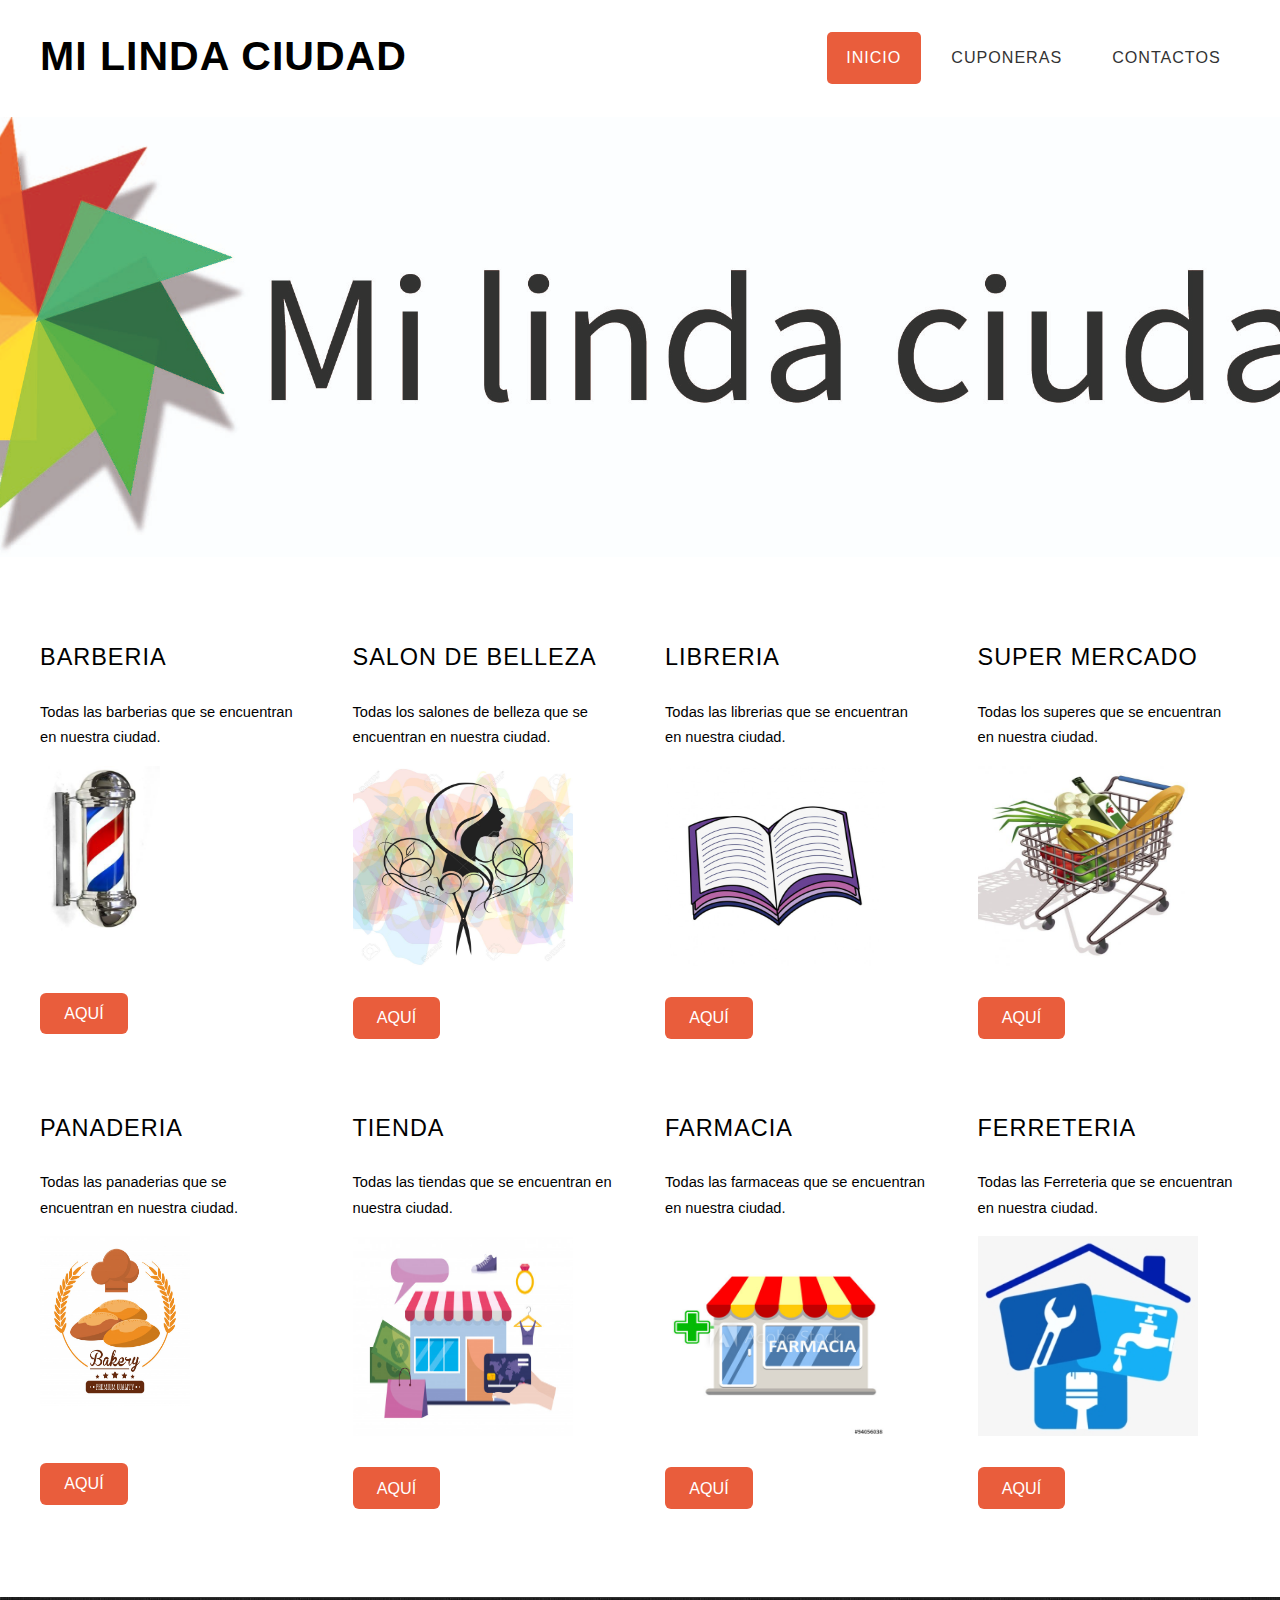
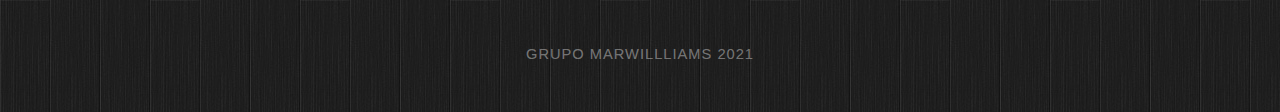
<file: index.html>
<!DOCTYPE HTML>

<html>

<head>
	<title>Mi linda ciudad</title>
	<meta http-equiv="content-type" content="text/html; charset=utf-8" />
	<meta name="description" content="" />
	<meta name="keywords" content="" />

	<script src="js/skel.min.js"></script>
	<script src="js/skel-panels.min.js"></script>
	<script src="js/init.js"></script>
	<noscript>
		<link rel="stylesheet" href="css/skel-noscript.css" />
		<link rel="stylesheet" href="css/style.css" />
		<link rel="stylesheet" href="css/style-desktop.css" />
	</noscript>

</head>

<body class="homepage">

	<!-- Header -->
	<div id="header">
		<div class="container">

			<!-- Logo -->
			<div id="logo">
				<h1><a href="#">Mi linda ciudad</a></h1>
			</div>

			<!-- Nav -->
			<nav id="nav">
				<ul>
					<li class="active"><a href="index.html">Inicio</a></li>
					<li><a href="cuponeras.html">Cuponeras</a></li>
					<li><a href="no-sidebar.html">Contactos</a></li>
				</ul>
			</nav>

		</div>
	</div>
	<!-- Header -->

	<!-- Banner -->
	<div id="banner">
		<div class="container">
		</div>
	</div>
	<!-- /Banner -->

	<!-- Main -->
	<div id="page">

		<!-- Extra -->
		<div id="marketing" class="container">
			<div class="row">
				<div class="3u">
					<section>
						<header>
							<h2>Barberia</h2>
						</header>
						<p class="subtitle">Todas las barberias que se encuentran en nuestra ciudad.</p>
						<p><a href="#"><img src="images/barberia2.jpg" alt="" width="120" height="170"></a></p>
						<br>

						<a class="button" href="barberia.html">Aquí</a>
					</section>
				</div>
				<div class="3u">
					<section>
						<header>
							<h2>Salon de belleza</h2>
						</header>
						<p class="subtitle">Todas los salones de belleza que se encuentran en nuestra ciudad.</p>
						<p><a href="#"><img src="images/Salon1.jpg" alt="" width="220" height="200"></a></p>
						<a  class="button" href="salon de belleza.html">Aquí</a>
					</section>
				</div>
				<div class="3u">
					<section>
						<header>
							<h2>Libreria</h2>
						</header>
						<p class="subtitle">Todas las librerias que se encuentran en nuestra ciudad.</p>
						<p><a href="#"><img src="images/libreria1.jpg" alt="" width="220" height="200"></a></p>
						<a class="button" href="libreria.html"  >Aquí</a>
					</section>
				</div>
				<div class="3u">
					<section>
						<header>
							<h2>Super Mercado</h2>
						</header>
						<p class="subtitle">Todas los superes que se encuentran en nuestra ciudad.</p>
						<p><a href="#"><img src="images/super1.jpg" alt="" width="210" height="200"></a></p>
						<a  class="button" href="super.html">Aquí</a>
					</section>
				</div>
			</div>
		</div>
		<!-- /Extra -->
		<br>
		<br>
		<br>
		<!-- Extra -->
		<div id="marketing" class="container">
			<div class="row">
				<div class="3u">
					<section>
						<header>
							<h2>Panaderia</h2>
						</header>
						<p class="subtitle">Todas las panaderias que se encuentran en nuestra ciudad.</p>
						<p><a href="#"><img src="images/panaderia1.jpg" alt="" width="150" height="170"></a></p>
						<br>

						<a href="#" class="button">Aquí</a>
					</section>
				</div>
				<div class="3u">
					<section>
						<header>
							<h2>Tienda</h2>
						</header>
						<p class="subtitle">Todas las tiendas  que se encuentran en nuestra ciudad.</p>
						<p><a href="#"><img src="images/tienda1.jpg" alt="" width="220" height="200"></a></p>
						<a href="#" class="button">Aquí</a>
					</section>
				</div>
				<div class="3u">
					<section>
						<header>
							<h2>Farmacia</h2>
						</header>
						<p class="subtitle">Todas las farmaceas que se encuentran en nuestra ciudad.</p>
						<p><a href="#"><img src="images/farmacia1.jpg" alt="" width="220" height="200"></a></p>
						<a href="#" class="button">Aquí</a>
					</section>
				</div>
				<div class="3u">
					<section>
						<header>
							<h2>Ferreteria</h2>
						</header>
						<p class="subtitle">Todas las Ferreteria que se encuentran en nuestra ciudad.</p>
						<p><a href="#"><img src="images/ferreteria1.png" alt="" width="220" height="200"></a></p>
						<a href="#" class="button">Aquí</a>
					</section>
				</div>
			</div>
		</div>

	</div>

	<div id="copyright" class="container">
		<a> GRUPO MARWILLLIAMS</a> 2021
	</div>


</body>

</html>
</file>
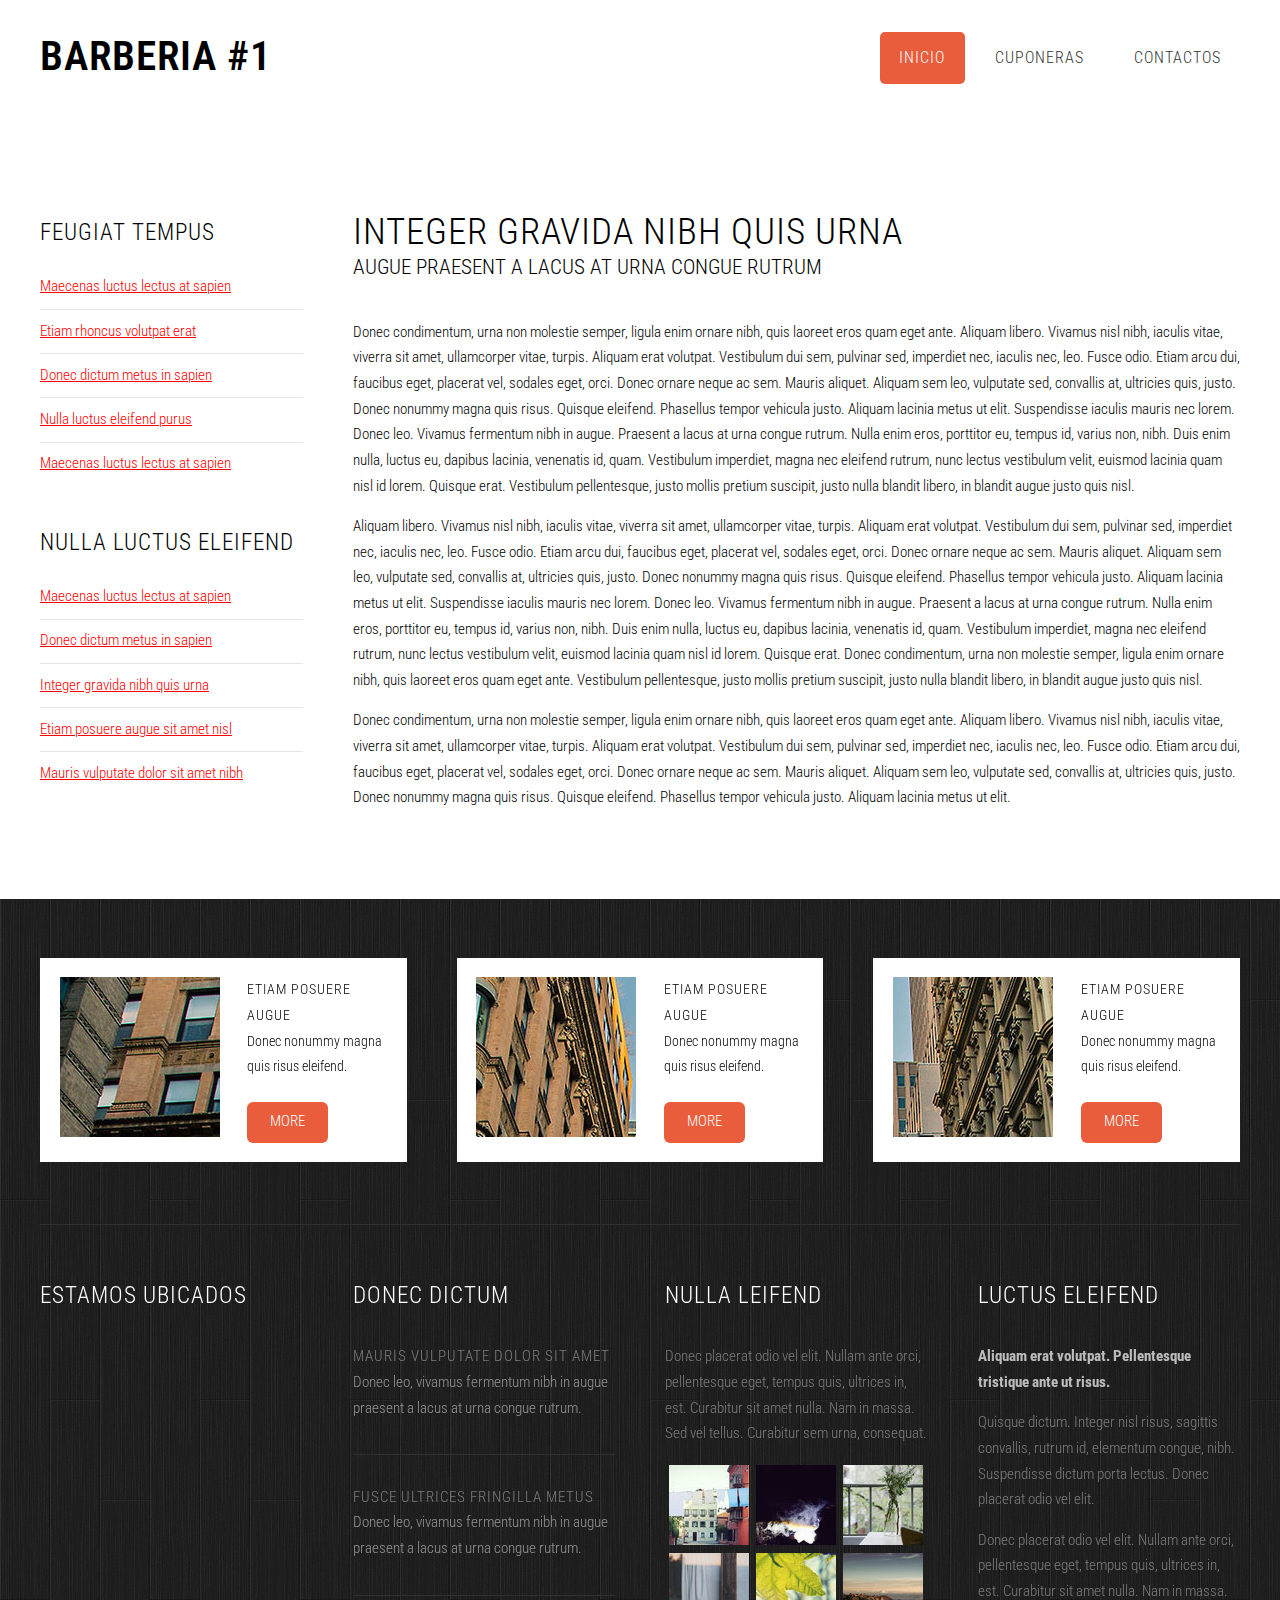
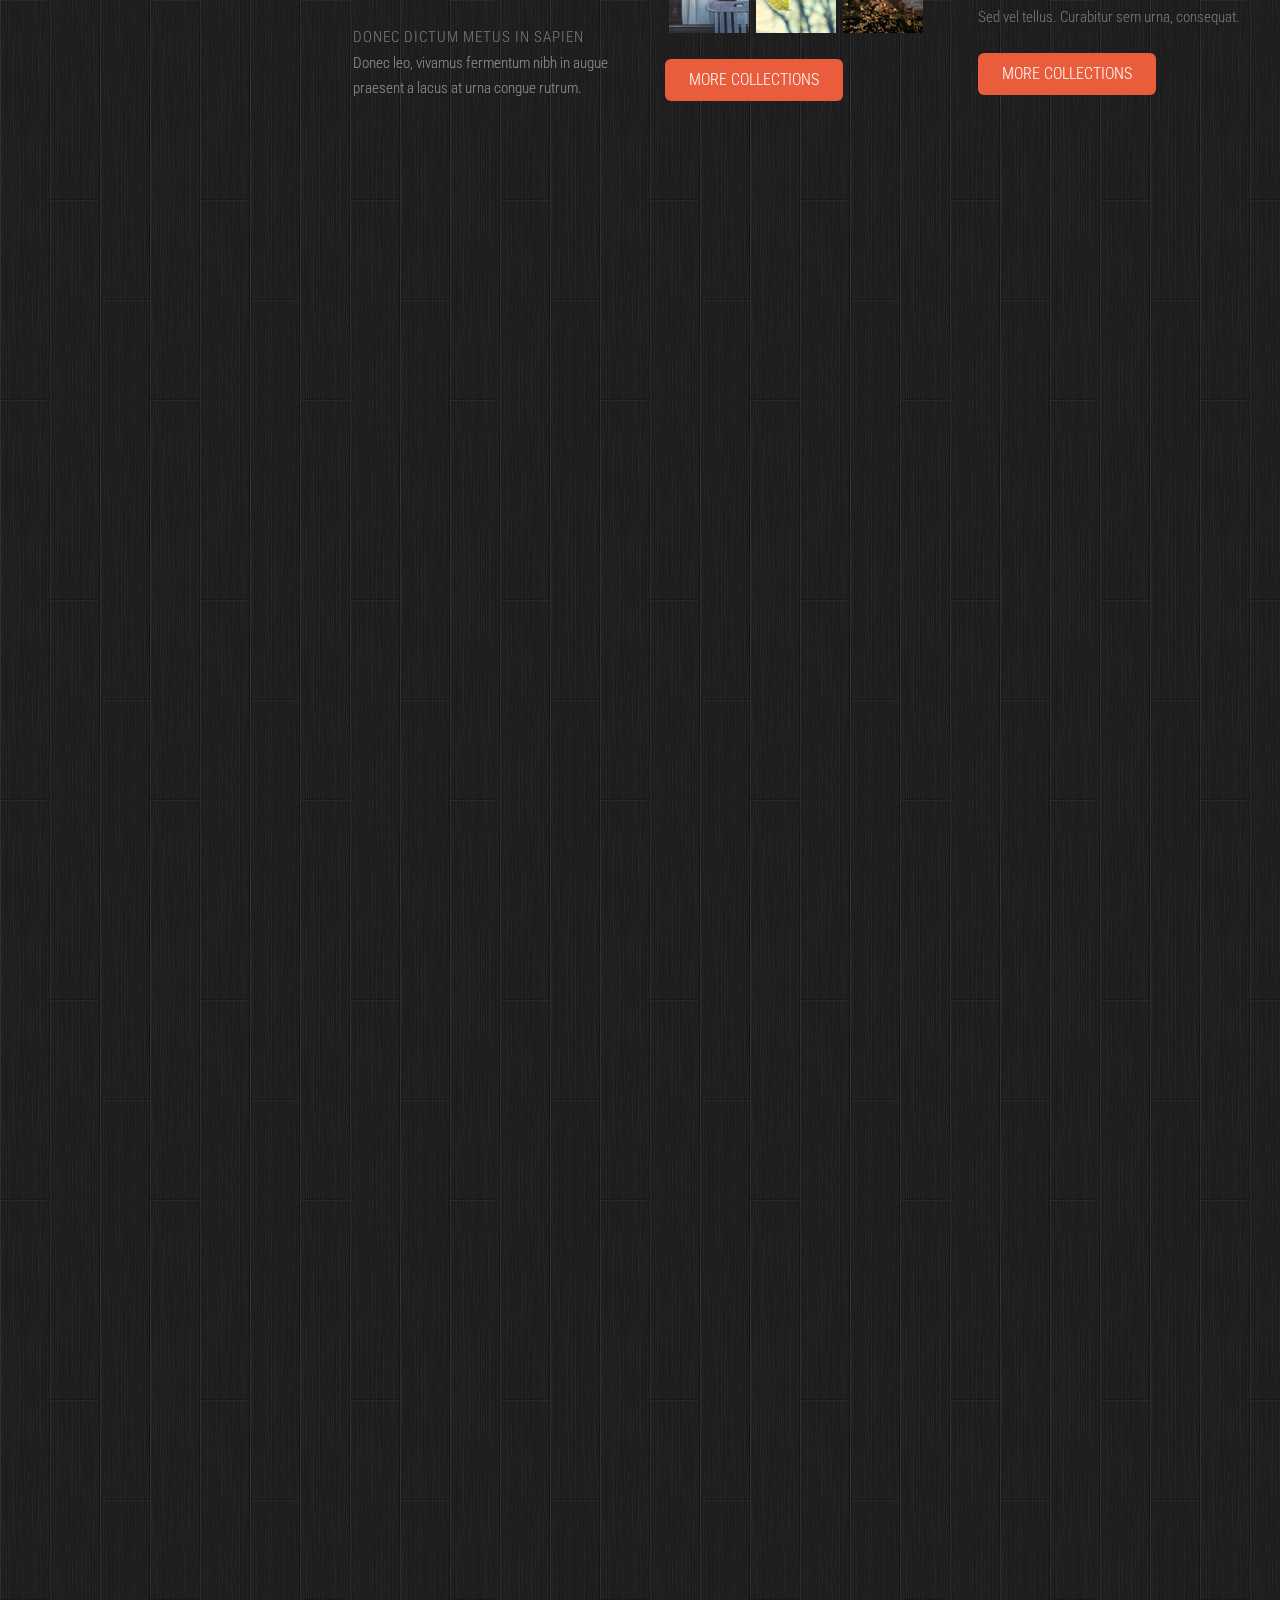
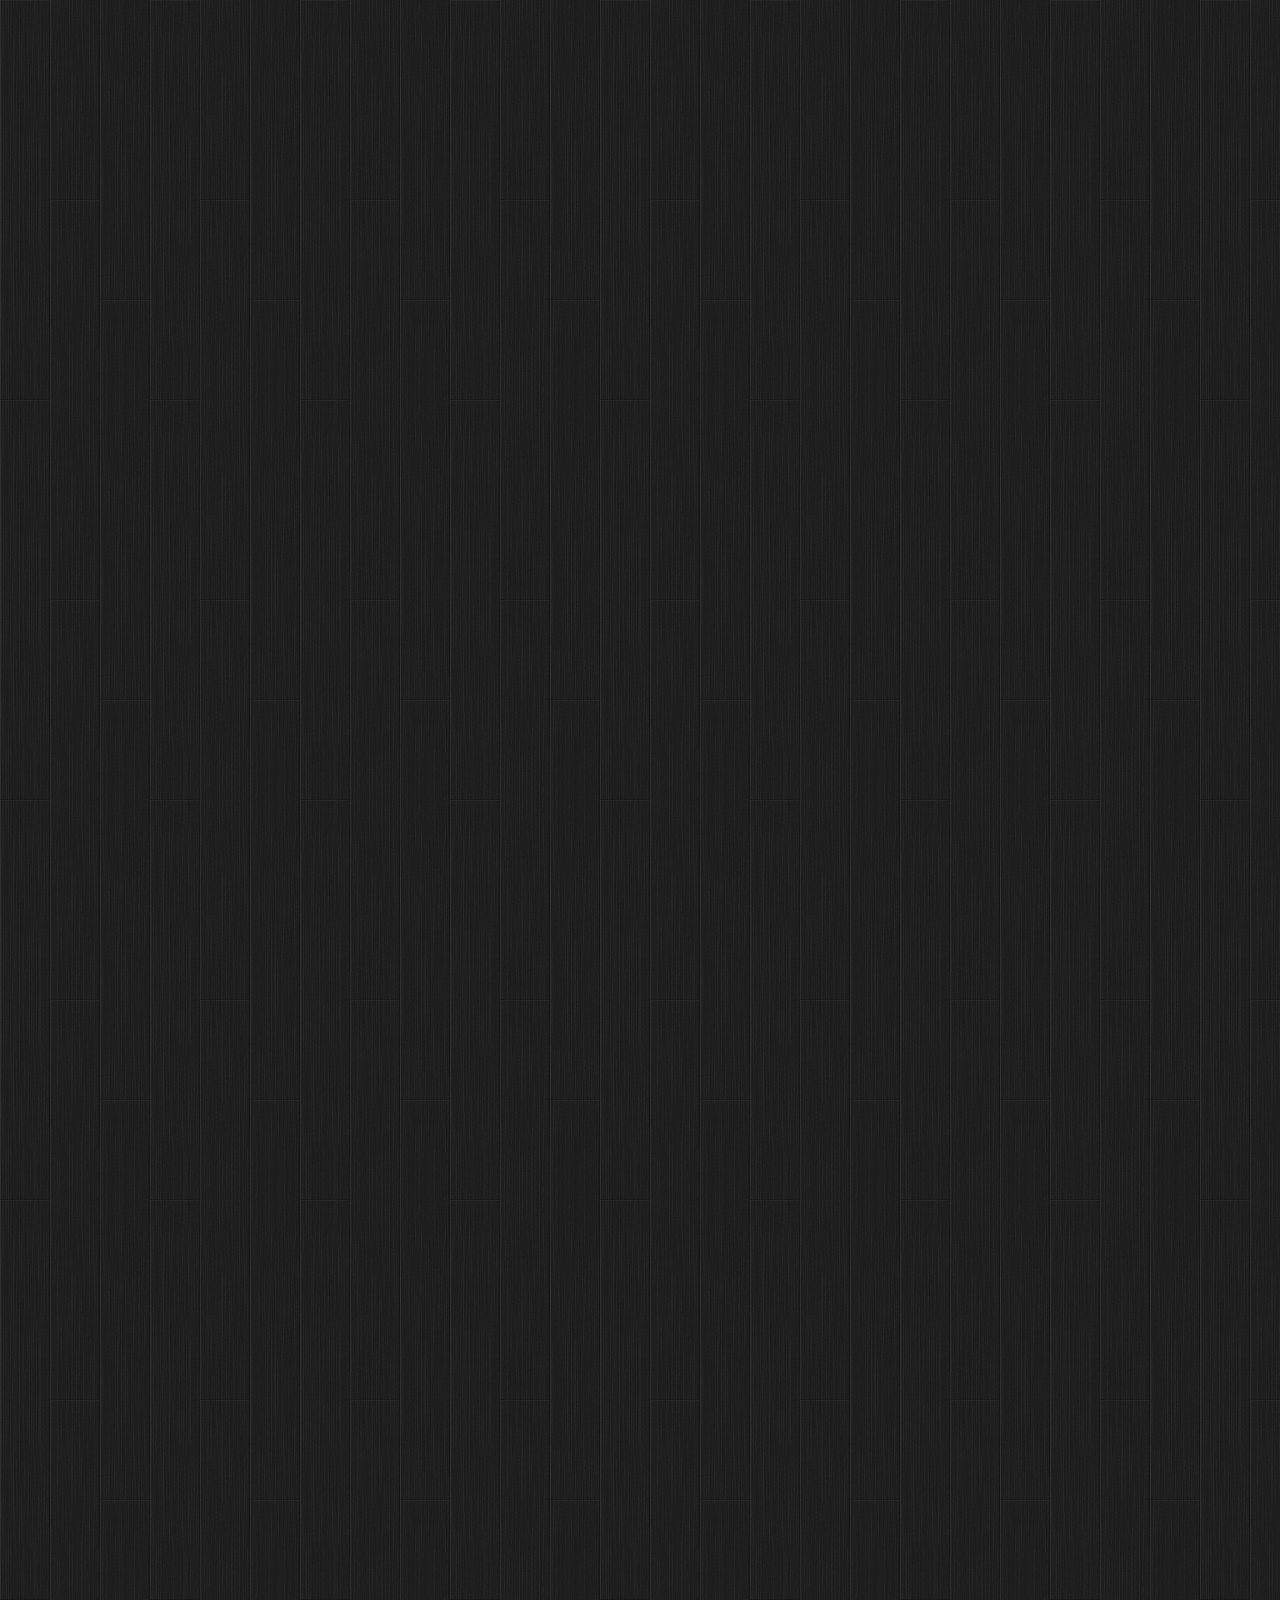
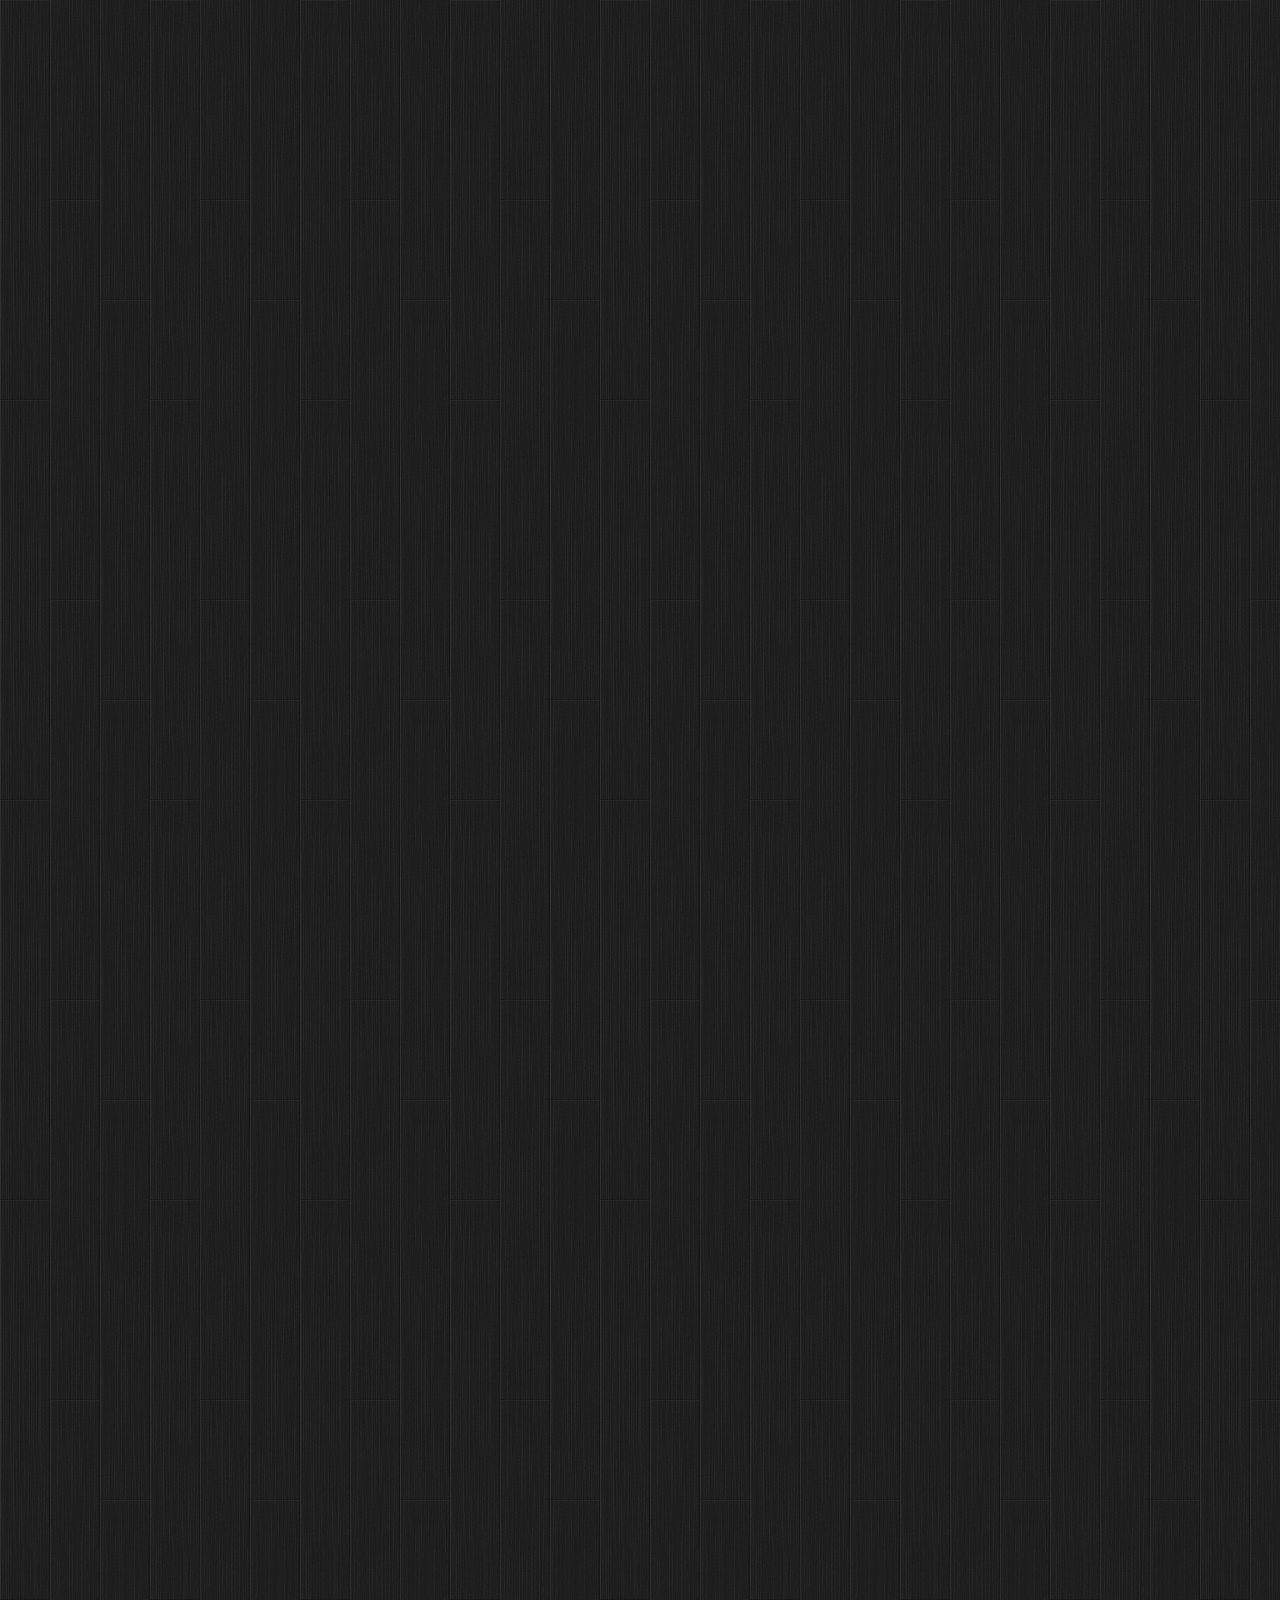
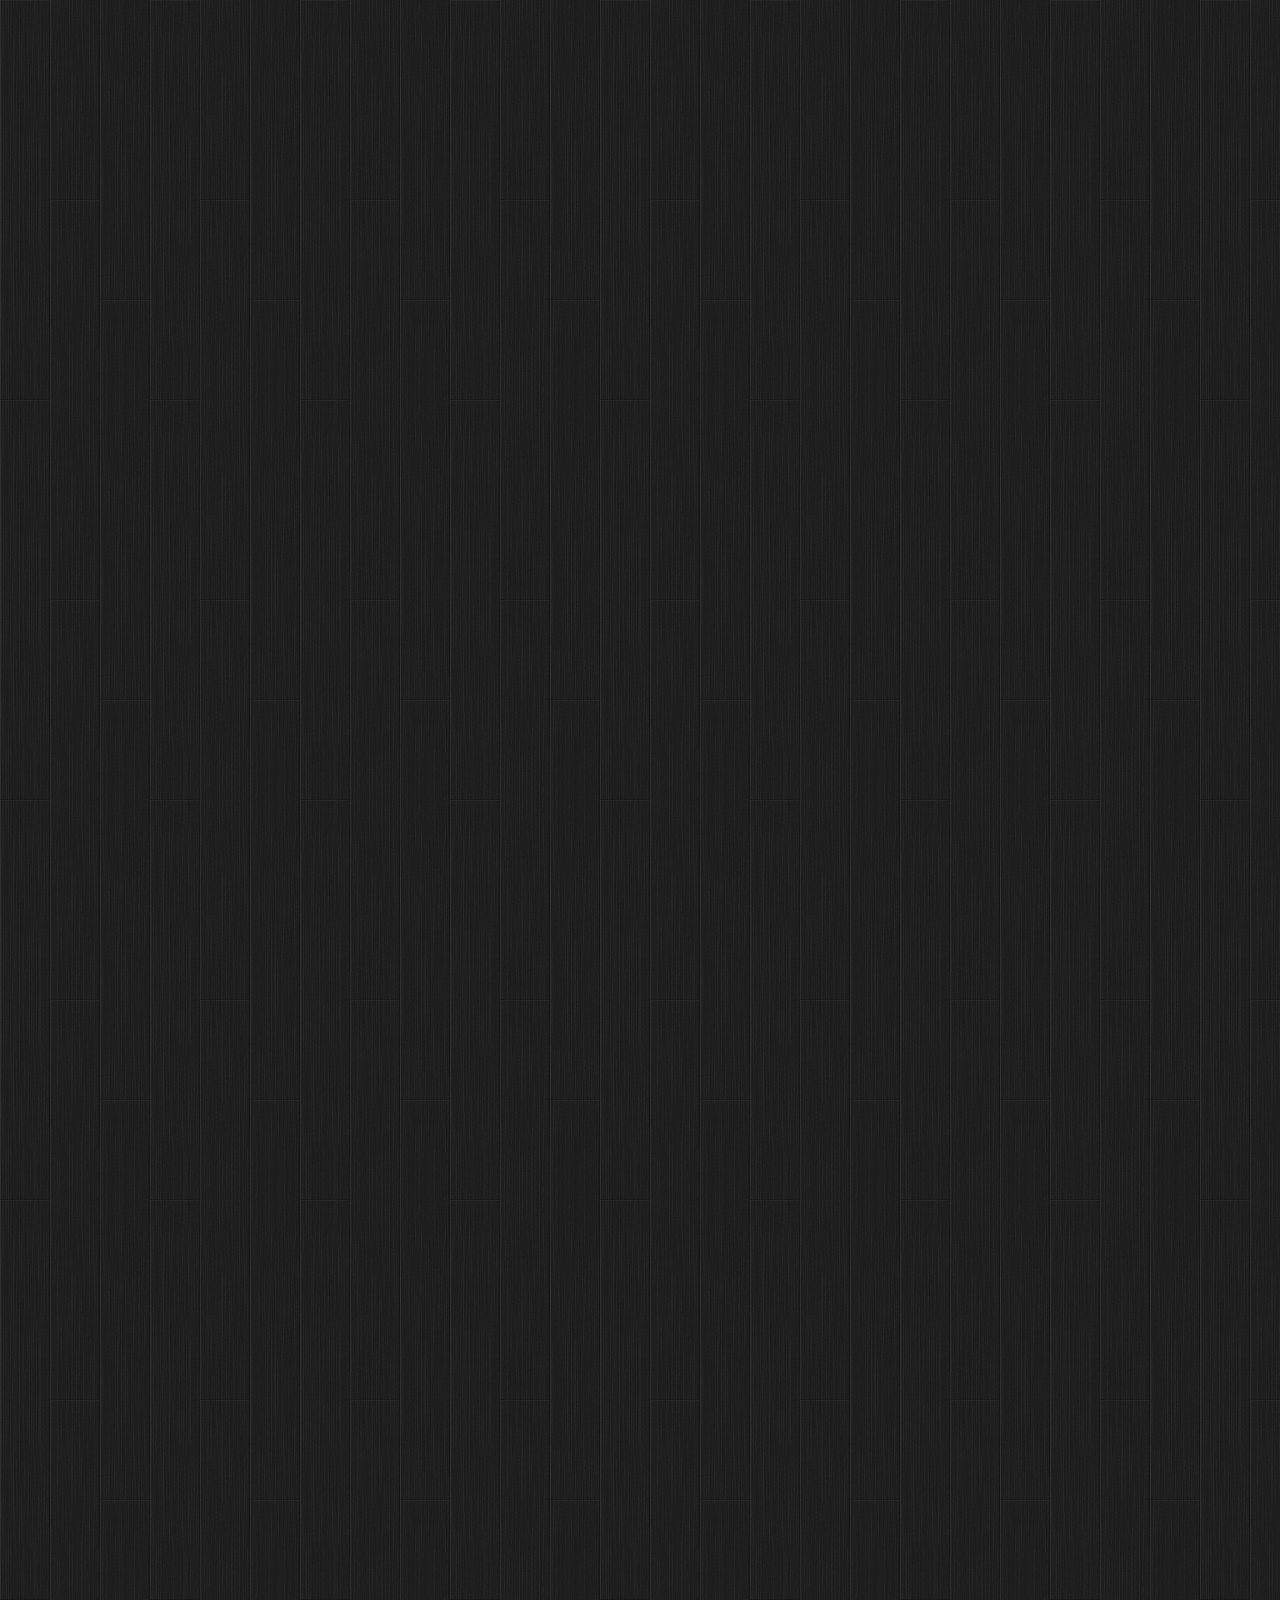
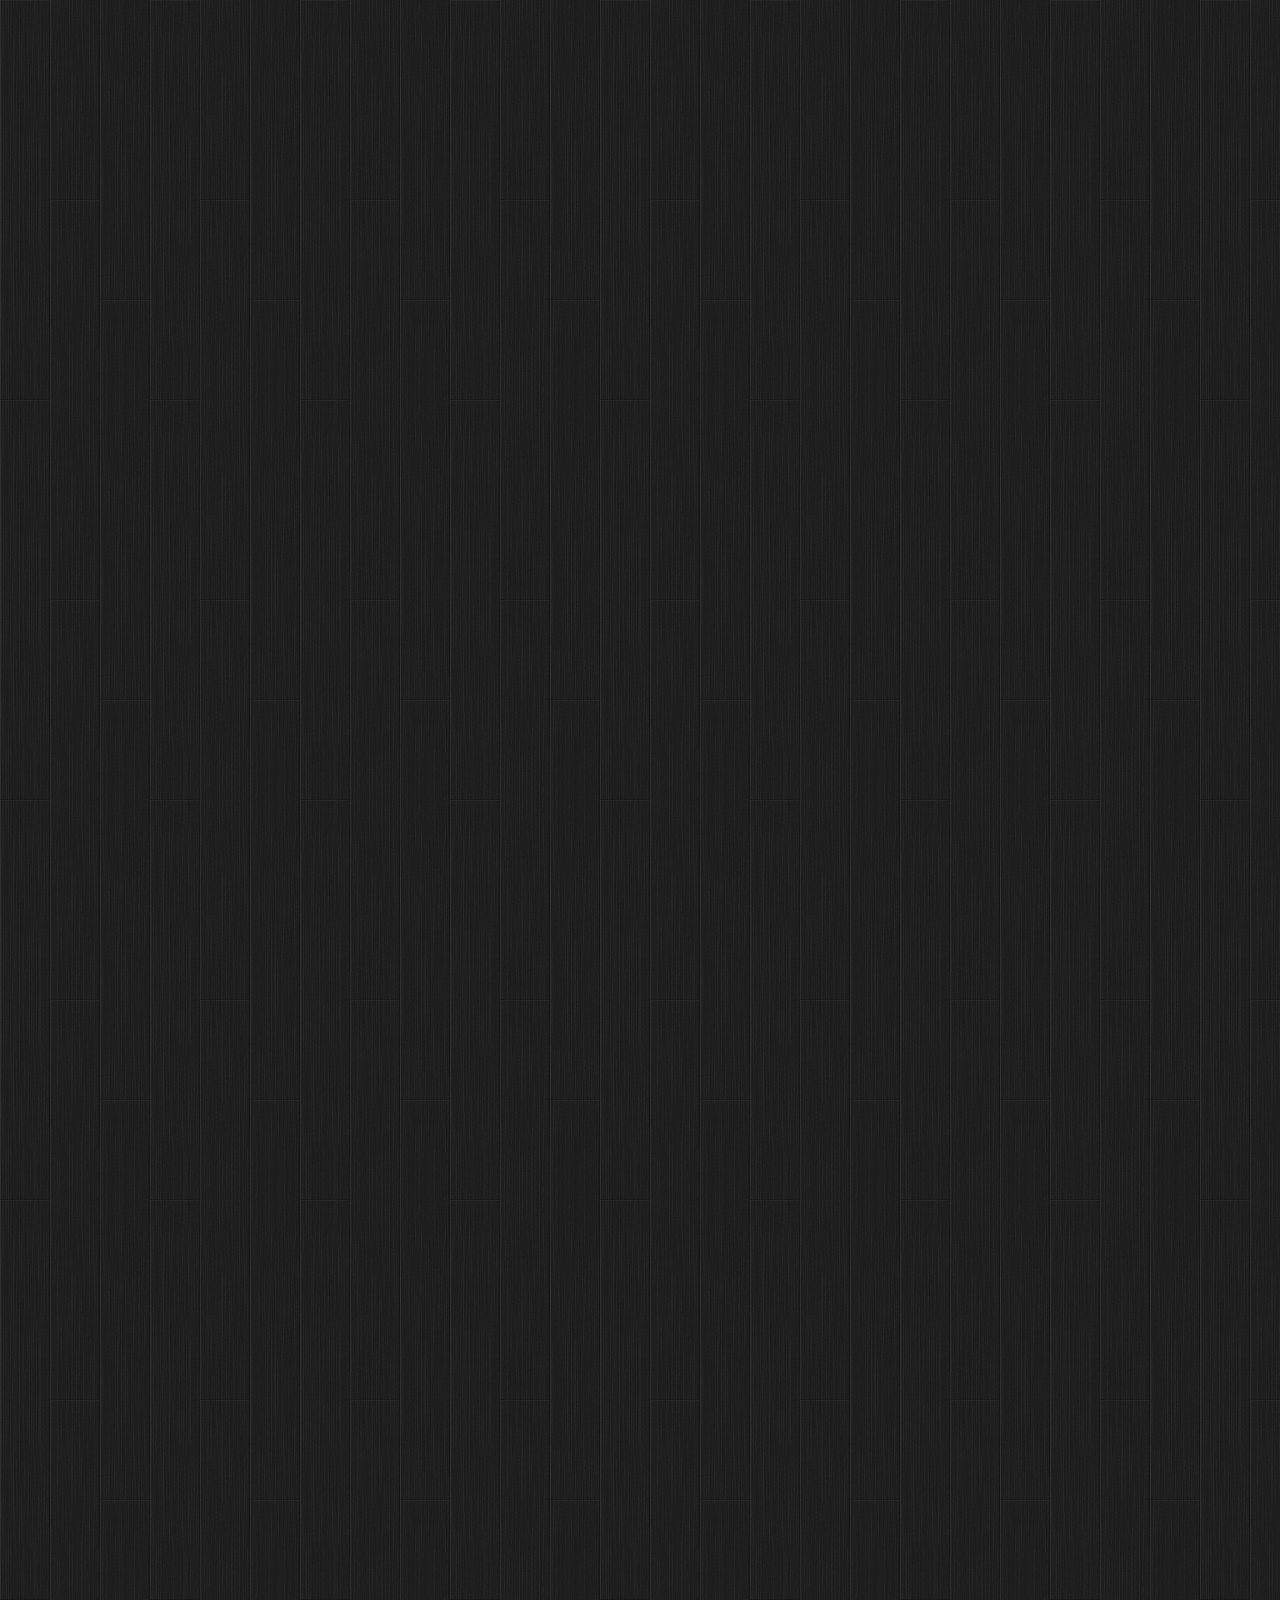
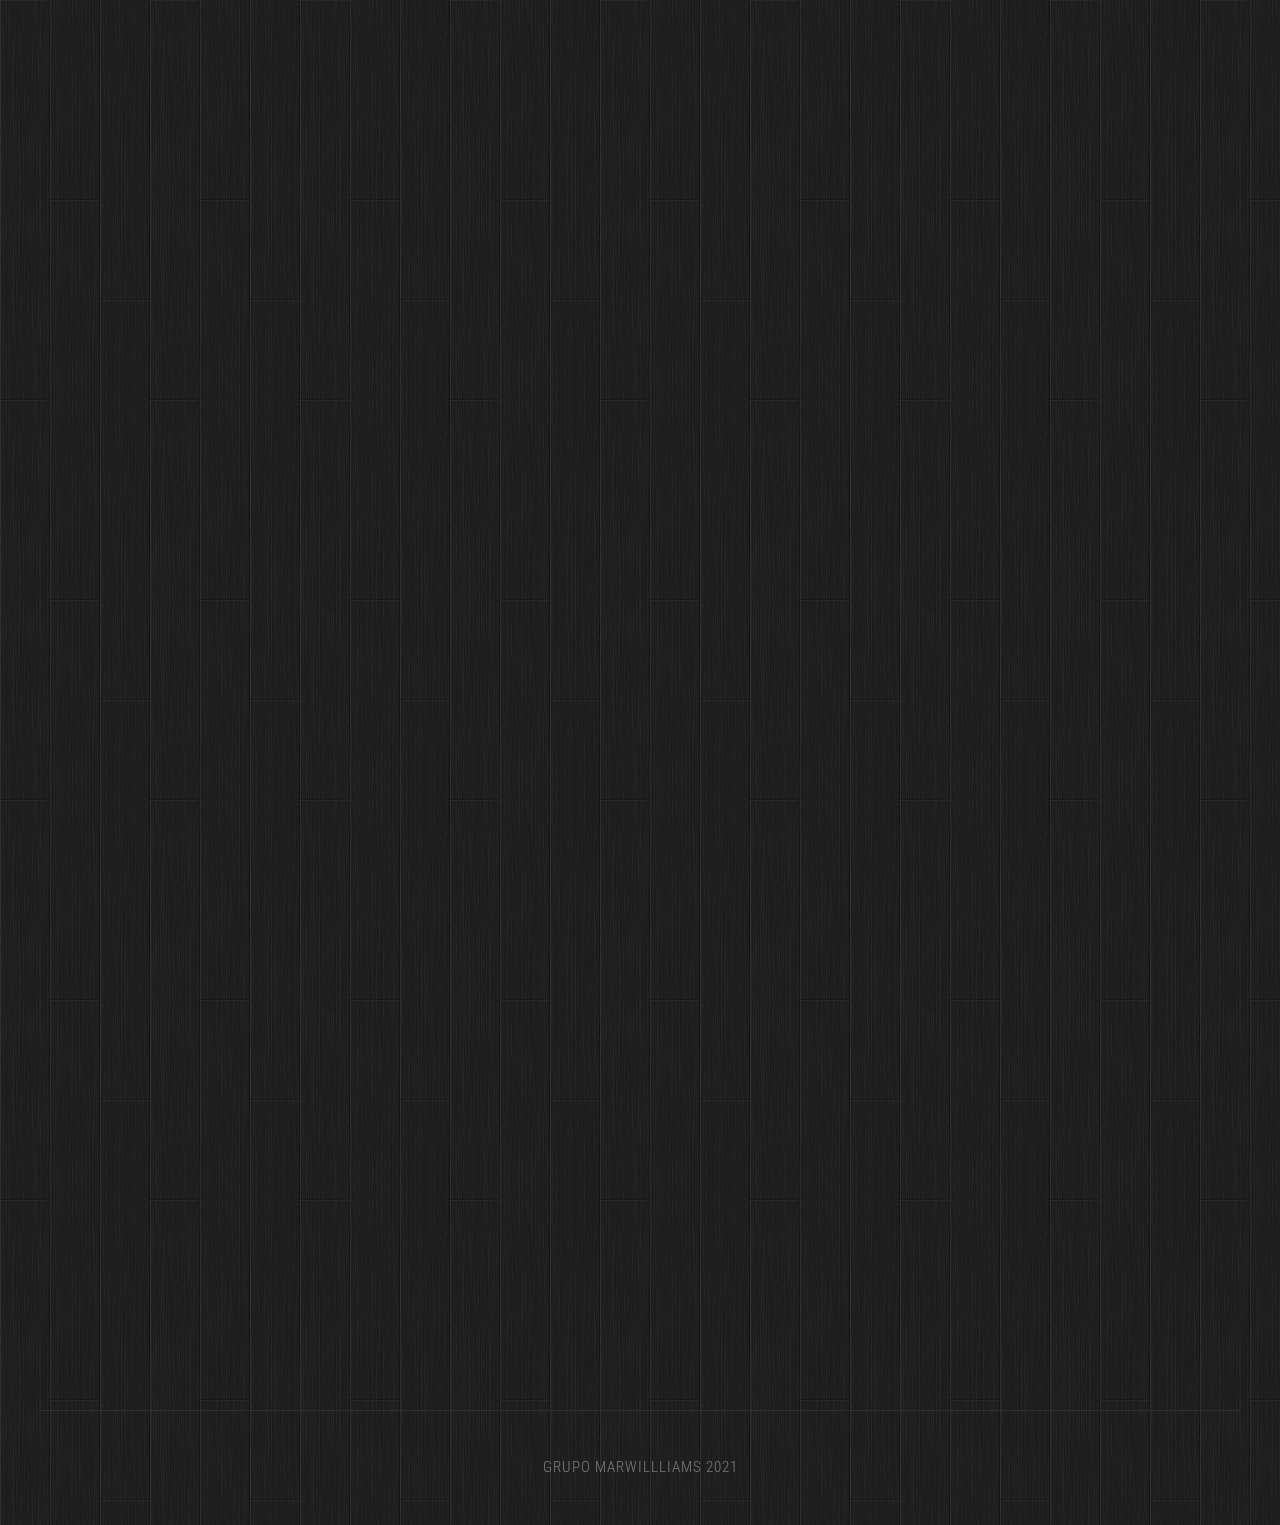
<file: 1.html>
<!DOCTYPE HTML>
<!--
	Ex Machina by TEMPLATED
    templated.co @templatedco
    Released for free under the Creative Commons Attribution 3.0 license (templated.co/license)
-->
<html>
	<head>
		<title>Barberia #1</title>
		<meta http-equiv="content-type" content="text/html; charset=utf-8" />
		<meta name="description" content="" />
		<meta name="keywords" content="" />
		<link href='http://fonts.googleapis.com/css?family=Roboto+Condensed:700italic,400,300,700' rel='stylesheet' type='text/css'>
		<!--[if lte IE 8]><script src="js/html5shiv.js"></script><![endif]-->
		<script src="http://ajax.googleapis.com/ajax/libs/jquery/1.11.0/jquery.min.js"></script>
		<script src="js/skel.min.js"></script>
		<script src="js/skel-panels.min.js"></script>
		<script src="js/init.js"></script>
		<noscript>
			<link rel="stylesheet" href="css/skel-noscript.css" />
			<link rel="stylesheet" href="css/style.css" />
			<link rel="stylesheet" href="css/style-desktop.css" />
		</noscript>
		<!--[if lte IE 8]><link rel="stylesheet" href="css/ie/v8.css" /><![endif]-->
		<!--[if lte IE 9]><link rel="stylesheet" href="css/ie/v9.css" /><![endif]-->
	</head>
	<body class="left-sidebar">

	<!-- Header -->
		<div id="header">
			<div class="container">
					
				<!-- Logo -->
					<div id="logo">
						<h1><a href="#">Barberia #1</a></h1>
					</div>
				
				<!-- Nav -->
					<nav id="nav">
					
						<ul>
							<li class="active"><a href="index.html">Inicio</a></li>
							<li><a href="cuponeras.html">Cuponeras</a></li>
							<li><a href="no-sidebar.html">Contactos</a></li>
						</ul>
						
					</nav>

			</div>
		</div>
	<!-- Header -->
		
	<!-- Banner -->
		
	<!-- /Banner -->

	<!-- Main -->
		<div id="page">
			
			<!-- Main -->
			<div id="main" class="container">
				<div class="row">

					<div class="3u">
						<section class="sidebar">
							<header>
								<h2>Feugiat Tempus</h2>
							</header>
							<ul class="style1">
								<li><a href="#">Maecenas luctus lectus at sapien</a></li>
								<li><a href="#">Etiam rhoncus volutpat erat</a></li>
								<li><a href="#">Donec dictum metus in sapien</a></li>
								<li><a href="#">Nulla luctus eleifend purus</a></li>
								<li><a href="#">Maecenas luctus lectus at sapien</a></li>
							</ul>
							
						</section>
						<section class="sidebar">
							<header>
								<h2>Nulla luctus eleifend</h2>
							</header>
							<ul class="style1">
								<li><a href="#">Maecenas luctus lectus at sapien</a></li>
								<li><a href="#">Donec dictum metus in sapien</a></li>
								<li><a href="#">Integer gravida nibh quis urna</a></li>
								<li><a href="#">Etiam posuere augue sit amet nisl</a></li>
								<li><a href="#">Mauris vulputate dolor sit amet nibh</a></li>
							</ul>
						</section>
					</div>
				
					<div class="9u skel-cell-important">
						<section>
							<header>
								<h2>Integer gravida nibh quis urna</h2>
								<span class="byline">Augue praesent a lacus at urna congue rutrum</span>
							</header>
							<p>Donec condimentum, urna non molestie semper, ligula enim ornare nibh, quis laoreet eros quam eget ante. Aliquam libero. Vivamus nisl nibh, iaculis vitae, viverra sit amet, ullamcorper vitae, turpis. Aliquam erat volutpat. Vestibulum dui sem, pulvinar sed, imperdiet nec, iaculis nec, leo. Fusce odio. Etiam arcu dui, faucibus eget, placerat vel, sodales eget, orci. Donec ornare neque ac sem. Mauris aliquet. Aliquam sem leo, vulputate sed, convallis at, ultricies quis, justo. Donec nonummy magna quis risus. Quisque eleifend. Phasellus tempor vehicula justo. Aliquam lacinia metus ut elit. Suspendisse iaculis mauris nec lorem. Donec leo. Vivamus fermentum nibh in augue. Praesent a lacus at urna congue rutrum. Nulla enim eros, porttitor eu, tempus id, varius non, nibh. Duis enim nulla, luctus eu, dapibus lacinia, venenatis id, quam. Vestibulum imperdiet, magna nec eleifend rutrum, nunc lectus vestibulum velit, euismod lacinia quam nisl id lorem. Quisque erat. Vestibulum pellentesque, justo mollis pretium suscipit, justo nulla blandit libero, in blandit augue justo quis nisl.</p>
							<p>Aliquam libero. Vivamus nisl nibh, iaculis vitae, viverra sit amet, ullamcorper vitae, turpis. Aliquam erat volutpat. Vestibulum dui sem, pulvinar sed, imperdiet nec, iaculis nec, leo. Fusce odio. Etiam arcu dui, faucibus eget, placerat vel, sodales eget, orci. Donec ornare neque ac sem. Mauris aliquet. Aliquam sem leo, vulputate sed, convallis at, ultricies quis, justo. Donec nonummy magna quis risus. Quisque eleifend. Phasellus tempor vehicula justo. Aliquam lacinia metus ut elit. Suspendisse iaculis mauris nec lorem. Donec leo. Vivamus fermentum nibh in augue. Praesent a lacus at urna congue rutrum. Nulla enim eros, porttitor eu, tempus id, varius non, nibh. Duis enim nulla, luctus eu, dapibus lacinia, venenatis id, quam. Vestibulum imperdiet, magna nec eleifend rutrum, nunc lectus vestibulum velit, euismod lacinia quam nisl id lorem. Quisque erat. Donec condimentum, urna non molestie semper, ligula enim ornare nibh, quis laoreet eros quam eget ante. Vestibulum pellentesque, justo mollis pretium suscipit, justo nulla blandit libero, in blandit augue justo quis nisl.</p>
							<p>Donec condimentum, urna non molestie semper, ligula enim ornare nibh, quis laoreet eros quam eget ante. Aliquam libero. Vivamus nisl nibh, iaculis vitae, viverra sit amet, ullamcorper vitae, turpis. Aliquam erat volutpat. Vestibulum dui sem, pulvinar sed, imperdiet nec, iaculis nec, leo. Fusce odio. Etiam arcu dui, faucibus eget, placerat vel, sodales eget, orci. Donec ornare neque ac sem. Mauris aliquet. Aliquam sem leo, vulputate sed, convallis at, ultricies quis, justo. Donec nonummy magna quis risus. Quisque eleifend. Phasellus tempor vehicula justo. Aliquam lacinia metus ut elit.</p>
						</section>
					</div>
					
				</div>
			</div>
			<!-- Main -->

		</div>
	<!-- /Main -->

	<!-- Featured -->
		<div id="featured">
			<div class="container">
				<div class="row">
					<section class="4u">
						<div class="box">
							<a href="#" class="image left"><img src="images/pics04.jpg" alt=""></a>
							<h3>Etiam posuere augue</h3>
							<p>Donec nonummy magna quis risus eleifend. </p>
							<a href="#" class="button">More</a>
						</div>
					</section>
					<section class="4u">
						<div class="box">
							<a href="#" class="image left"><img src="images/pics05.jpg" alt=""></a>
							<h3>Etiam posuere augue</h3>
							<p>Donec nonummy magna quis risus eleifend. </p>
							<a href="#" class="button">More</a>
						</div>
					</section>
					<section class="4u">
						<div class="box">
							<a href="#" class="image left"><img src="images/pics06.jpg" alt=""></a>
							<h3>Etiam posuere augue</h3>
							<p>Donec nonummy magna quis risus eleifend. </p>
							<a href="#" class="button">More</a>
						</div>
					</section>
				</div>
				<div class="divider"></div>
			</div>
		</div>
	<!-- /Featured -->

	<!-- Footer -->
		<div id="footer">
			<div class="container">
				<div class="row">
					<div class="3u">
						<section>
							<h2>Estamos ubicados</h2>
							<div >
								<iframe src="https://www.google.com/maps/embed?pb=!1m18!1m12!1m3!1d1694.563286464217!2d-89.29097120425126!3d13.589389505305393!2m3!1f0!2f0!3f0!3m2!1i1024!2i768!4f13.1!3m3!1m2!1s0x8f632dff90ece10f%3A0x47b4003fe0520114!2sKinder%20Nacional%20de%20Zaragoza!5e0!3m2!1ses-419!2ssv!4v1611819767240!5m2!1ses-419!2ssv" width="250" height="" frameborder="0" style="border:0;" allowfullscreen="" aria-hidden="false" tabindex="0"></iframe>
									<br>
								
							<div class="ballon-bgbtm">&nbsp;</div>
						</section>
					</div>
					<div class="3u">
						<section>
							<h2>Donec dictum</h2>
							<ul class="default">
								<li>
									<h3>Mauris vulputate dolor sit amet</h3>
									<p><a href="#">Donec leo, vivamus fermentum nibh in augue praesent a lacus at urna congue rutrum.</a></p>
								</li>
								<li>
									<h3>Fusce ultrices fringilla metus</h3>
									<p><a href="#">Donec leo, vivamus fermentum nibh in augue praesent a lacus at urna congue rutrum.</a></p>
								</li>
								<li>
									<h3>Donec dictum metus in sapien</h3>
									<p><a href="#">Donec leo, vivamus fermentum nibh in augue praesent a lacus at urna congue rutrum.</a></p>
								</li>
							</ul>
						</section>
					</div>
					<div class="3u">
						<section>
							<h2>Nulla leifend</h2>
							<p>Donec placerat odio vel elit. Nullam ante orci, pellentesque eget, tempus quis, ultrices in, est. Curabitur sit amet nulla. Nam in massa. Sed vel tellus. Curabitur sem urna, consequat.</p>
							<ul class="style5">
								<li><a href="#"><img src="images/pics07.jpg" alt=""></a></li>
								<li><a href="#"><img src="images/pics08.jpg" alt=""></a></li>
								<li><a href="#"><img src="images/pics09.jpg" alt=""></a></li>
								<li><a href="#"><img src="images/pics10.jpg" alt=""></a></li>
								<li><a href="#"><img src="images/pics11.jpg" alt=""></a></li>
								<li><a href="#"><img src="images/pics12.jpg" alt=""></a></li>
							</ul>
							<a href="#" class="button">More Collections</a>
						</section>
					</div>
					<div class="3u">
						<section>
							<h2>Luctus eleifend</h2>
							<p><strong>Aliquam erat volutpat. Pellentesque tristique ante ut risus. </strong></p>
							<p>Quisque dictum. Integer nisl risus, sagittis convallis, rutrum id, elementum congue, nibh. Suspendisse dictum porta lectus. Donec placerat odio vel elit.</p>
							<p>Donec placerat odio vel elit. Nullam ante orci, pellentesque eget, tempus quis, ultrices in, est. Curabitur sit amet nulla. Nam in massa. Sed vel tellus. Curabitur sem urna, consequat.</p>
							<a href="#" class="button">More Collections</a>
						</section>
					</div>
				</div>
			</div>
		</div>

	<div id="copyright" class="container">
		<a> GRUPO MARWILLLIAMS</a> 2021
	</div>


	</body>
</html>
</file>
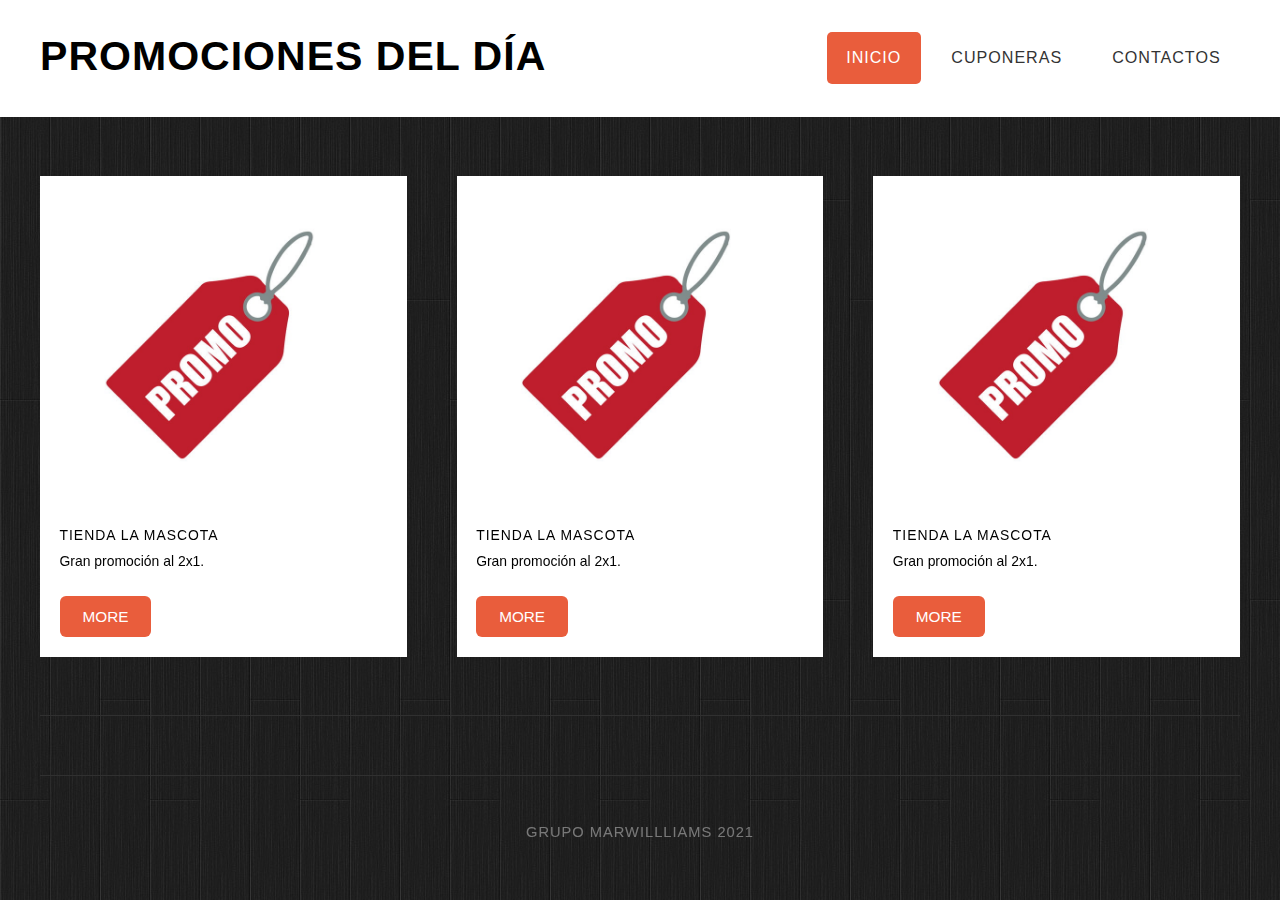
<file: cuponeras.html>
<!DOCTYPE HTML>

<html>
	<head>
		<title>Promociones del día</title>
		<meta http-equiv="content-type" content="text/html; charset=utf-8" />
		<meta name="description" content="" />
		<meta name="keywords" content="" />
	
		<script src="http://ajax.googleapis.com/ajax/libs/jquery/1.11.0/jquery.min.js"></script>
		<script src="js/skel.min.js"></script>
		<script src="js/skel-panels.min.js"></script>
		<script src="js/init.js"></script>
		<noscript>
			<link rel="stylesheet" href="css/skel-noscript.css" />
			<link rel="stylesheet" href="css/style.css" />
			<link rel="stylesheet" href="css/style-desktop.css" />
		</noscript>
		
	</head>
	<body class="right-sidebar">

	<!-- Header -->
		<div id="header">
			<div class="container">
					
				<!-- Logo -->
					<div id="logo">
						<h1><a href="#">Promociones del día</a></h1>
					</div>
				
				<!-- Nav -->
					<nav id="nav">
						<ul>
							<li class="active"><a href="index.html">Inicio</a></li>
							<li><a href="cuponeras.html">Cuponeras</a></li>
							<li><a href="contactos.html">Contactos</a></li>
						</ul>
					</nav>

			</div>
		</div>
	<!-- Header -->
		



	<!-- Featured -->
		<div id="featured">
			<div class="container">
				<div class="row">
					<section class="4u">
						<div class="box">
							<a href="#" class="image left"><img src="images/promo1.jpg" alt=""></a>
							<h3>Tienda la mascota</h3>
							<p>Gran promoción al 2x1.</p>
							<a href="#" class="button">More</a>
						</div>
					</section>
					<section class="4u">
						<div class="box">
							<a href="#" class="image left"><img src="images/promo1.jpg" alt=""></a>
							<h3>Tienda la mascota</h3>
							<p>Gran promoción al 2x1.</p>
							<a href="#" class="button">More</a>
						</div>
					</section>
					<section class="4u">
						<div class="box">
							<a href="#" class="image left"><img src="images/promo1.jpg" alt=""></a>
							<h3>Tienda la mascota</h3>
							<p>Gran promoción al 2x1.</p>
							<a href="#" class="button">More</a>
						</div>
					</section>
				</div>
				<div class="divider"></div>
			</div>
		</div>
	<!-- /Featured -->

	
	<!-- /Footer -->

	<div id="copyright" class="container">
		<a> GRUPO MARWILLLIAMS</a> 2021
	</div>

	</body>
</html>
</file>
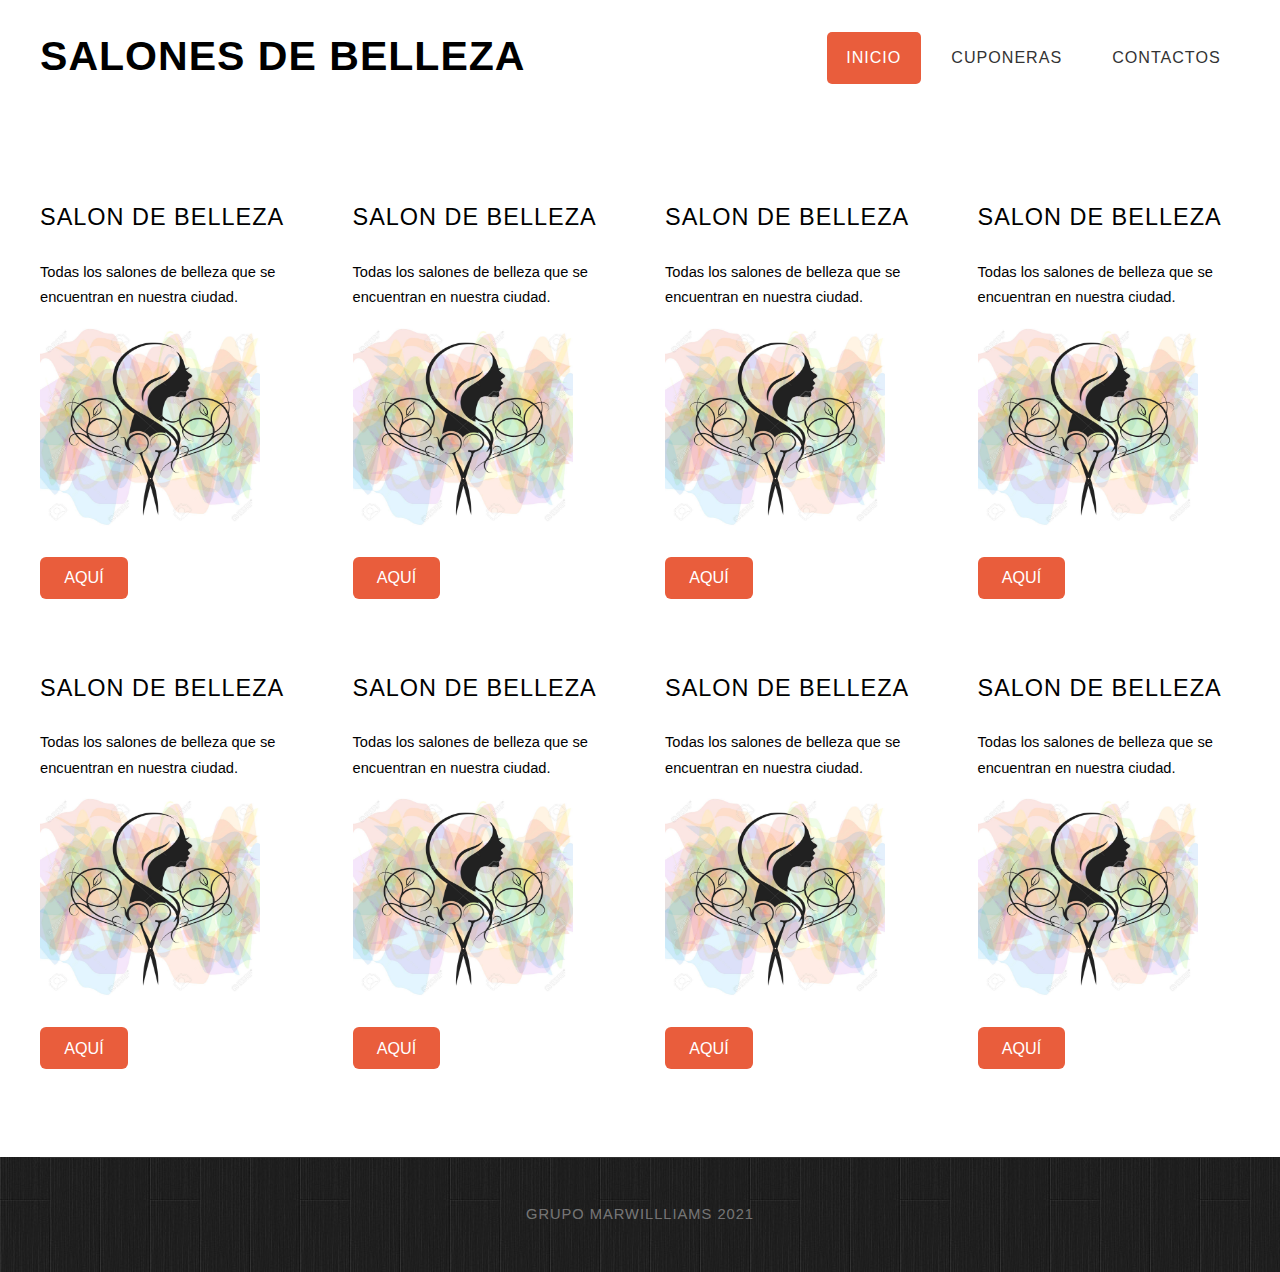
<file: salon de belleza.html>
<!DOCTYPE HTML>

<html>

<head>
	<title>Salones de belleza</title>
	<meta http-equiv="content-type" content="text/html; charset=utf-8" />
	<meta name="description" content="" />
	<meta name="keywords" content="" />

	<script src="js/skel.min.js"></script>
	<script src="js/skel-panels.min.js"></script>
	<script src="js/init.js"></script>
	<noscript>
		<link rel="stylesheet" href="css/skel-noscript.css" />
		<link rel="stylesheet" href="css/style.css" />
		<link rel="stylesheet" href="css/style-desktop.css" />
	</noscript>

</head>

<body class="homepage">

	<!-- Header -->
	<div id="header">
		<div class="container">

			<!-- Logo -->
			<div id="logo">
				<h1><a href="#">Salones de belleza</a></h1>
			</div>

			<!-- Nav -->
			<nav id="nav">
				<ul>
					<li class="active"><a href="index.html">Inicio</a></li>
					<li><a href="cuponeras.html">Cuponeras</a></li>
					<li><a href="no-sidebar.html">Contactos</a></li>
				</ul>
			</nav>

		</div>
	</div>
	<!-- Header -->

	<!-- Banner -->
	
	<!-- /Banner -->

	<!-- Main -->
	<div id="page">

		<!-- Extra -->
		<div id="marketing" class="container">
			<div class="row">
				<div class="3u">
					<section>
						<header>
							<h2>Salon de belleza</h2>
						</header>
						<p class="subtitle">Todas los salones de belleza que se encuentran en nuestra ciudad.</p>
						<p><a href="#"><img src="images/Salon1.jpg" alt="" width="220" height="200"></a></p>
						<a  class="button" href="salon.html">Aquí</a>
					</section>
				</div>
				<div class="3u">
					<section>
						<header>
							<h2>Salon de belleza</h2>
						</header>
						<p class="subtitle">Todas los salones de belleza que se encuentran en nuestra ciudad.</p>
						<p><a href="#"><img src="images/Salon1.jpg" alt="" width="220" height="200"></a></p>
						<a  class="button" href="salon.html">Aquí</a>
					</section>
				</div>
				<div class="3u">
					<section>
						<header>
							<h2>Salon de belleza</h2>
						</header>
						<p class="subtitle">Todas los salones de belleza que se encuentran en nuestra ciudad.</p>
						<p><a href="#"><img src="images/Salon1.jpg" alt="" width="220" height="200"></a></p>
						<a  class="button" href="salon.html">Aquí</a>
					</section>
				</div>
				<div class="3u">
					<section>
						<header>
							<h2>Salon de belleza</h2>
						</header>
						<p class="subtitle">Todas los salones de belleza que se encuentran en nuestra ciudad.</p>
						<p><a href="#"><img src="images/Salon1.jpg" alt="" width="220" height="200"></a></p>
						<a  class="button" href="salon.html">Aquí</a>
					</section>
				</div>
			</div>
		</div>
		<!-- /Extra -->
		<br>
		<br>
		<br>
		<!-- Extra -->
		<div id="marketing" class="container">
			<div class="row">
				<div class="3u">
					<section>
						<header>
							<h2>Salon de belleza</h2>
						</header>
						<p class="subtitle">Todas los salones de belleza que se encuentran en nuestra ciudad.</p>
						<p><a href="#"><img src="images/Salon1.jpg" alt="" width="220" height="200"></a></p>
						<a  class="button" href="salon.html">Aquí</a>
					</section>
				</div>
				<div class="3u">
					<section>
						<header>
							<h2>Salon de belleza</h2>
						</header>
						<p class="subtitle">Todas los salones de belleza que se encuentran en nuestra ciudad.</p>
						<p><a href="#"><img src="images/Salon1.jpg" alt="" width="220" height="200"></a></p>
						<a  class="button" href="salon.html">Aquí</a>
					</section>
				</div>
				<div class="3u">
					<section>
						<header>
							<h2>Salon de belleza</h2>
						</header>
						<p class="subtitle">Todas los salones de belleza que se encuentran en nuestra ciudad.</p>
						<p><a href="#"><img src="images/Salon1.jpg" alt="" width="220" height="200"></a></p>
						<a  class="button" href="salon.html">Aquí</a>
					</section>
				</div>
				<div class="3u">
					<section>
						<header>
							<h2>Salon de belleza</h2>
						</header>
						<p class="subtitle">Todas los salones de belleza que se encuentran en nuestra ciudad.</p>
						<p><a href="#"><img src="images/Salon1.jpg" alt="" width="220" height="200"></a></p>
						<a  class="button" href="salon.html">Aquí</a>
					</section>
				</div>
			</div>
		</div>
	</div>

	<div id="copyright" class="container">
		<a> GRUPO MARWILLLIAMS</a> 2021
	</div>


</body>

</html>
</file>
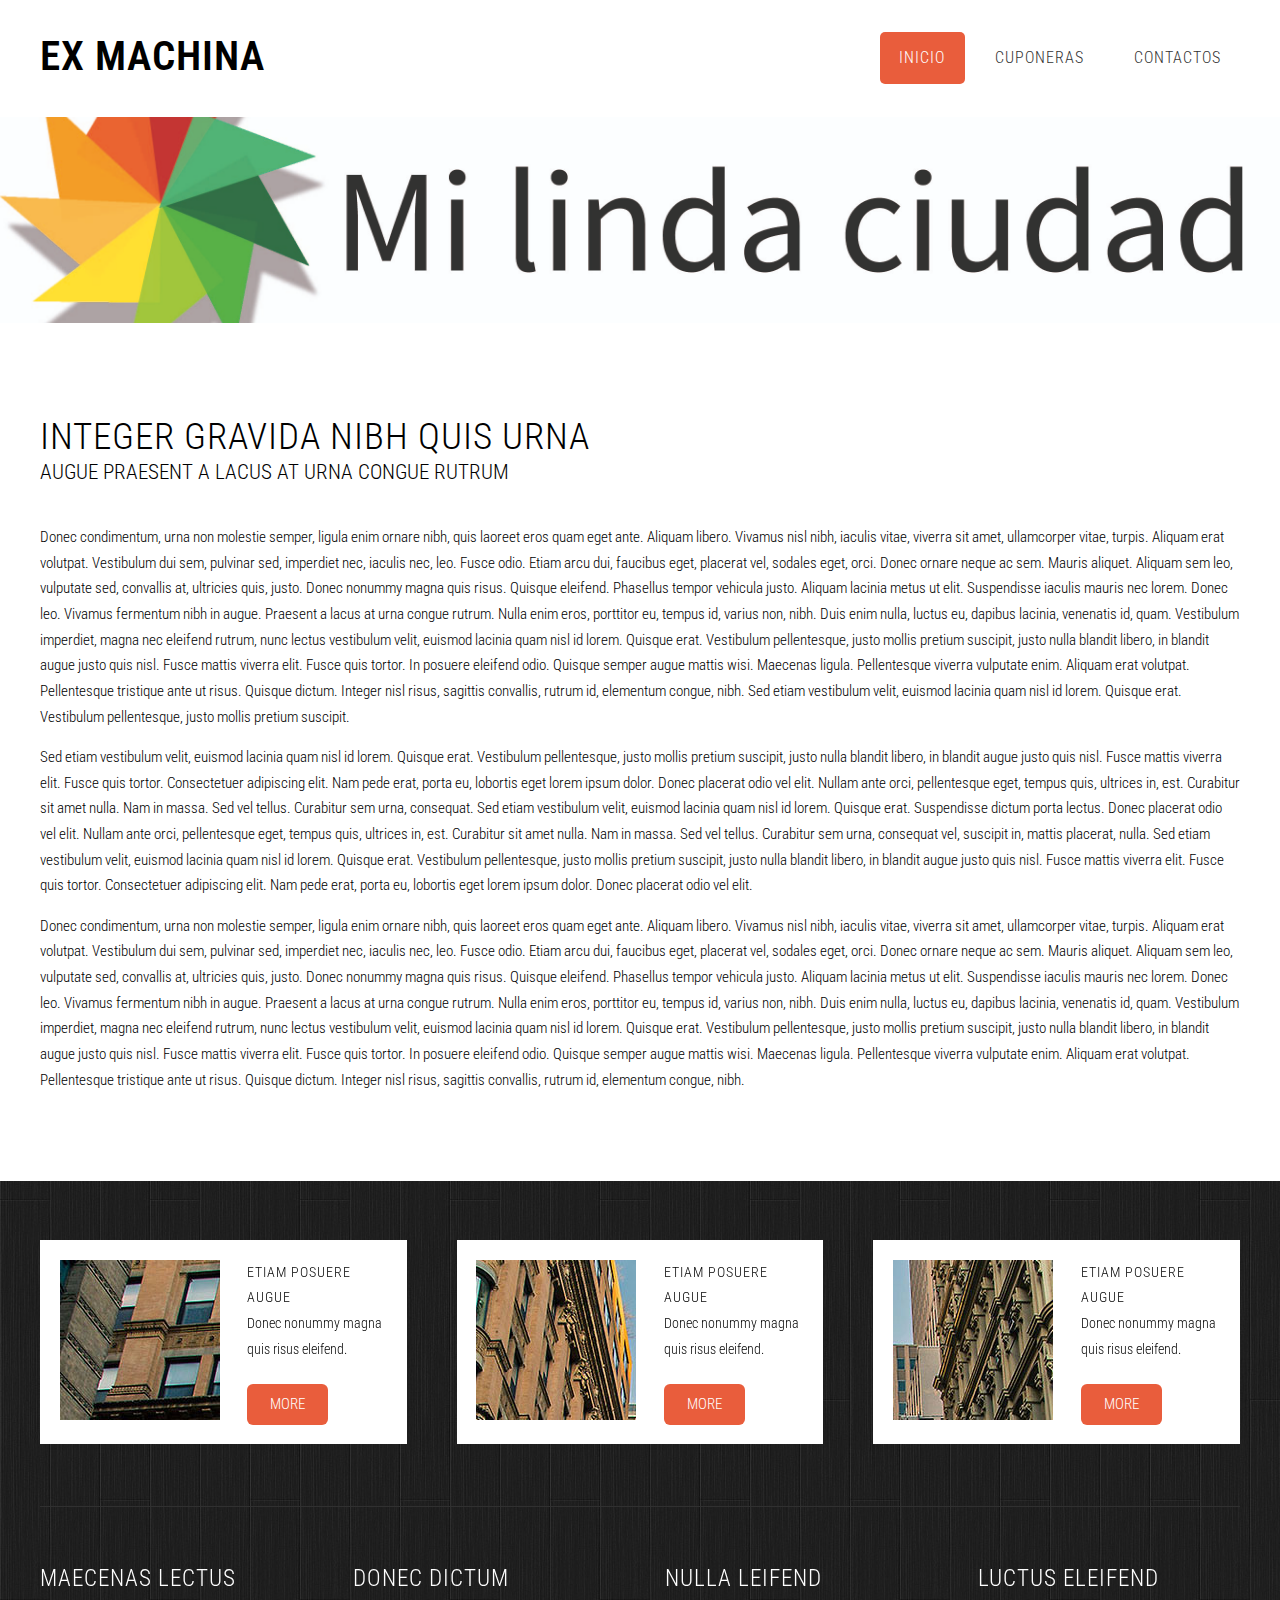
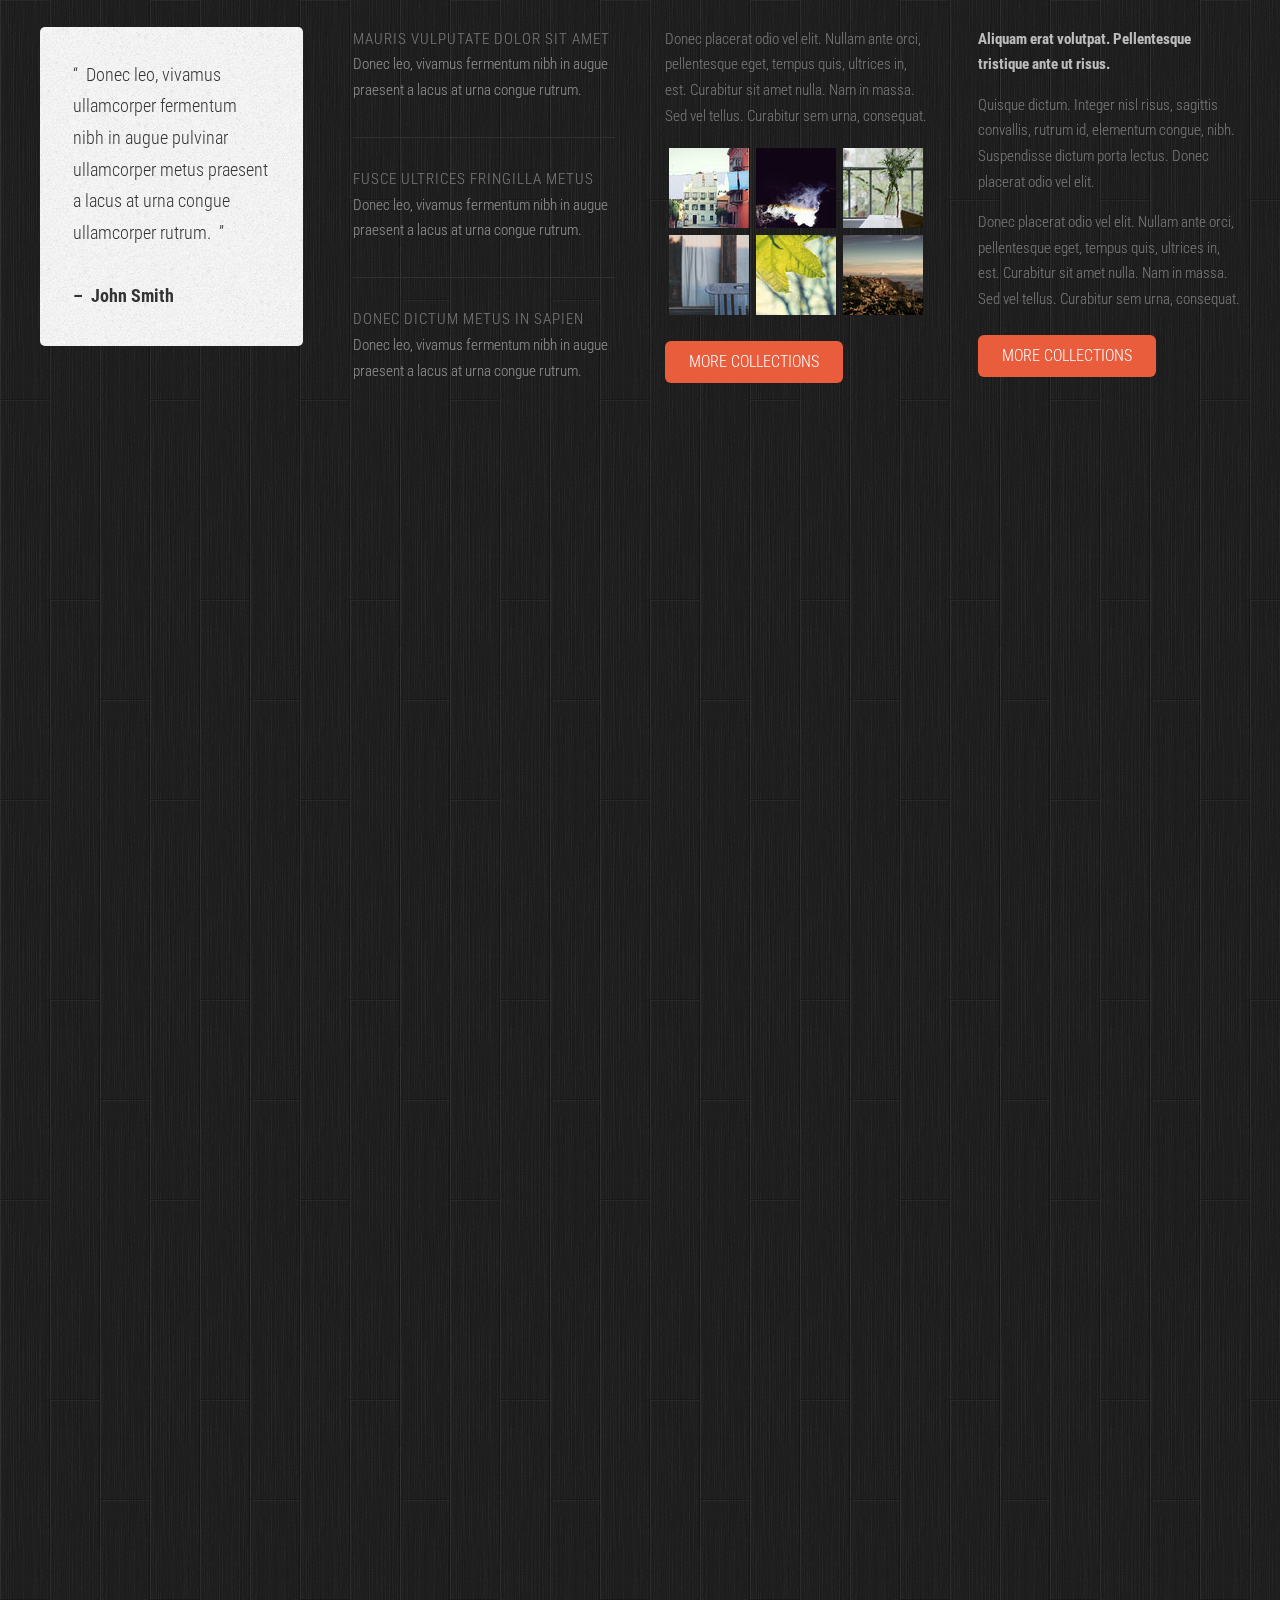
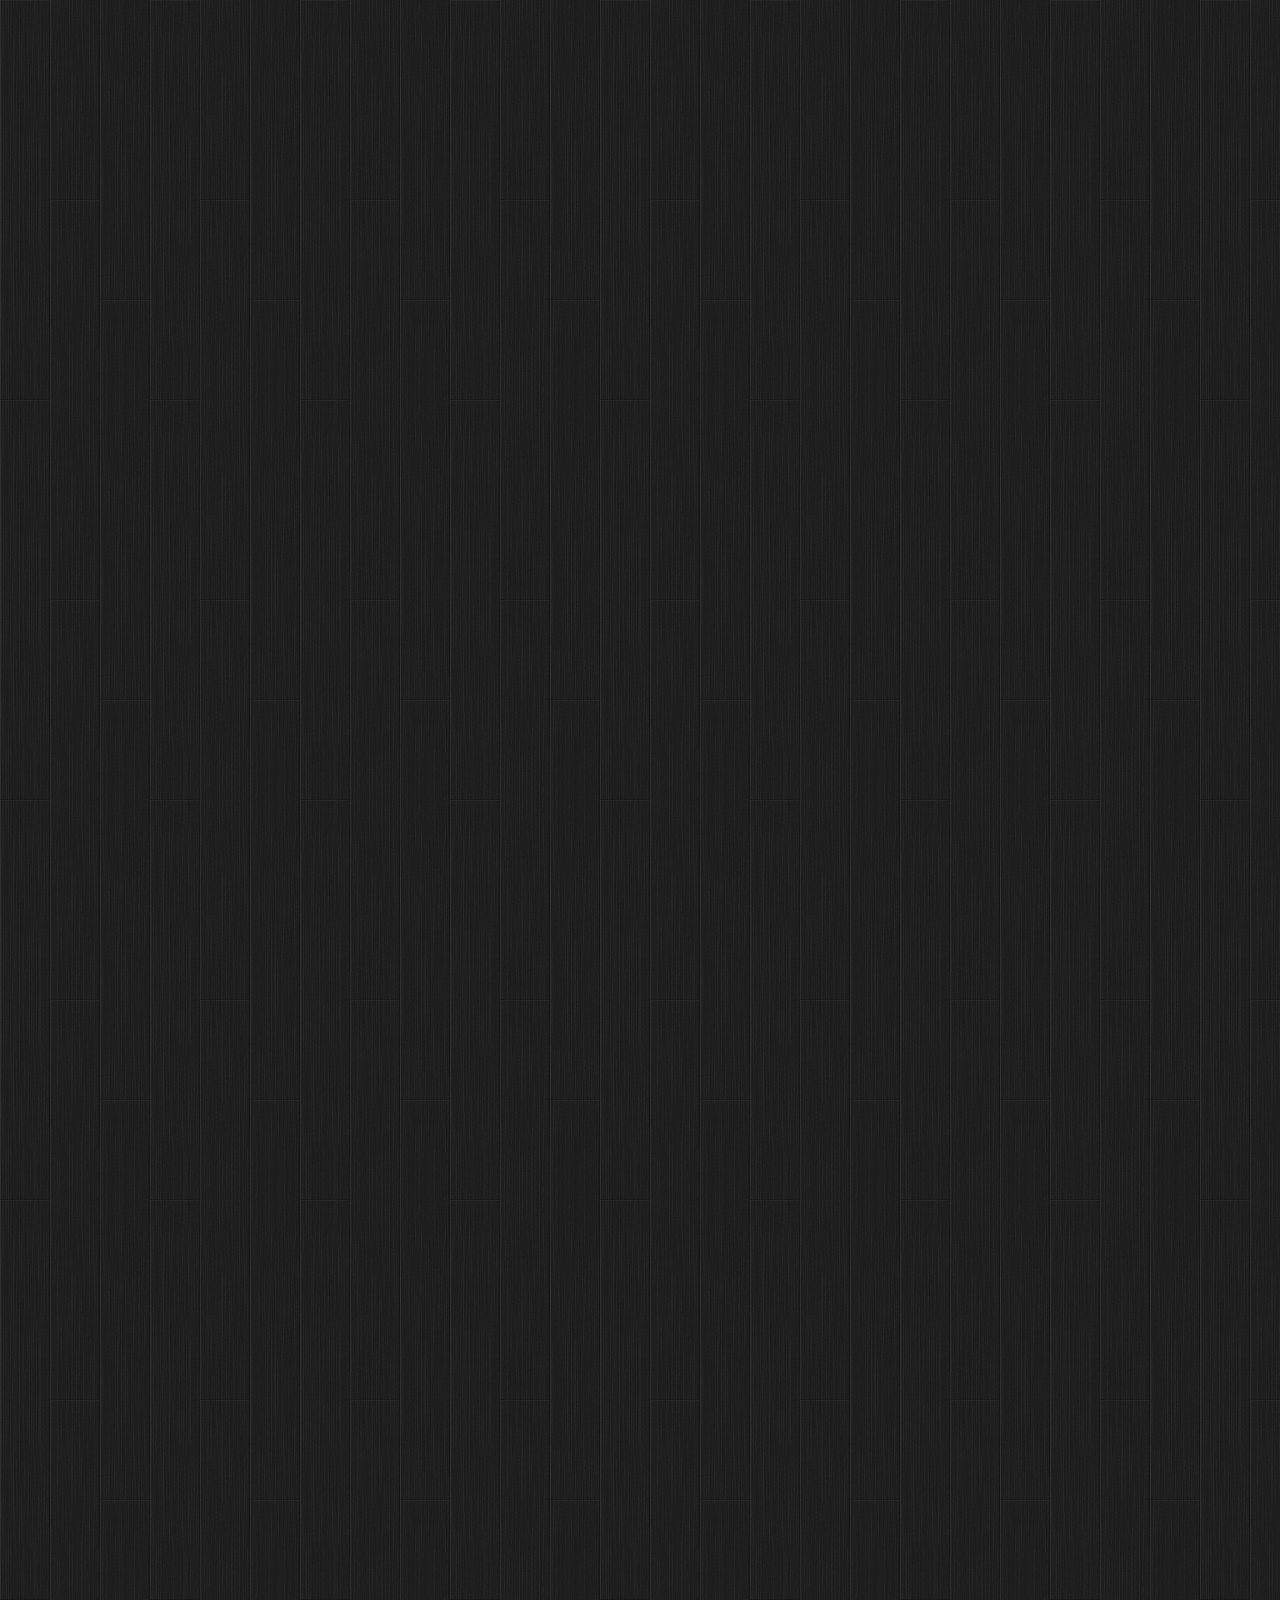
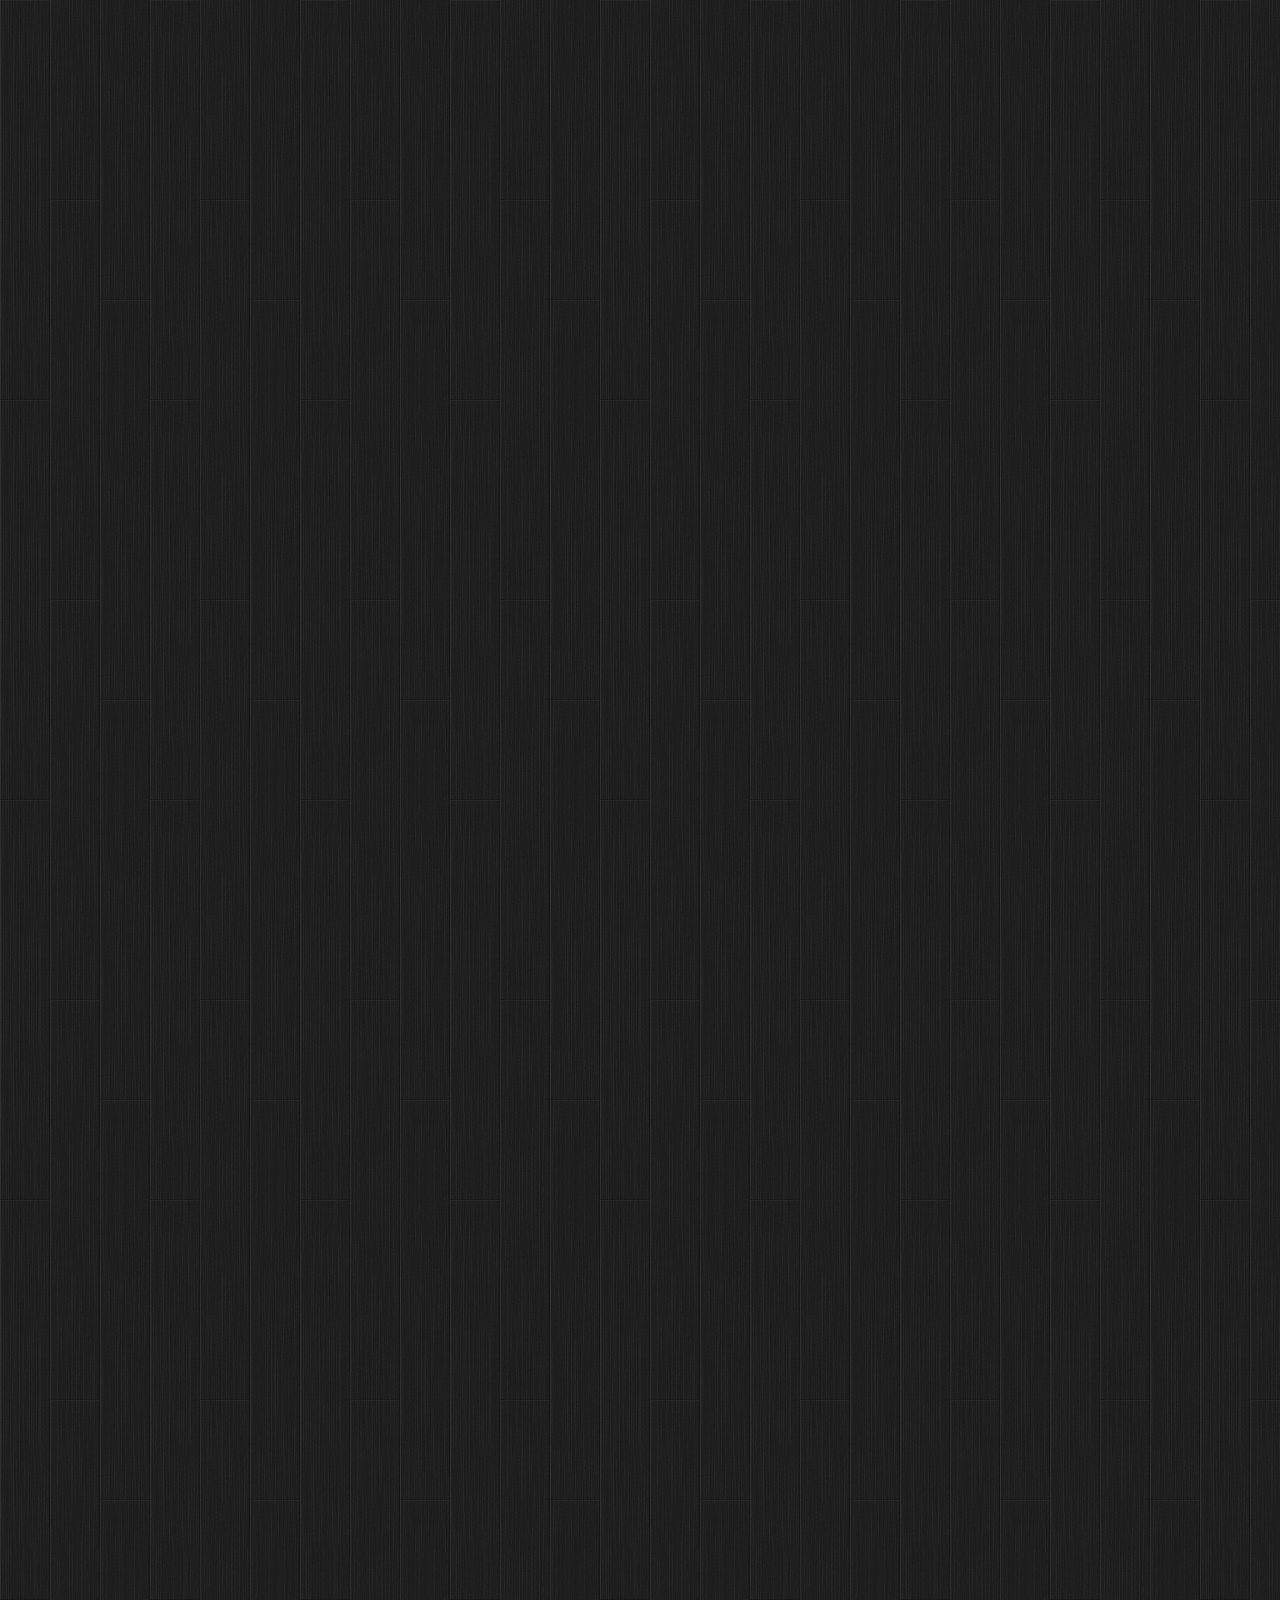
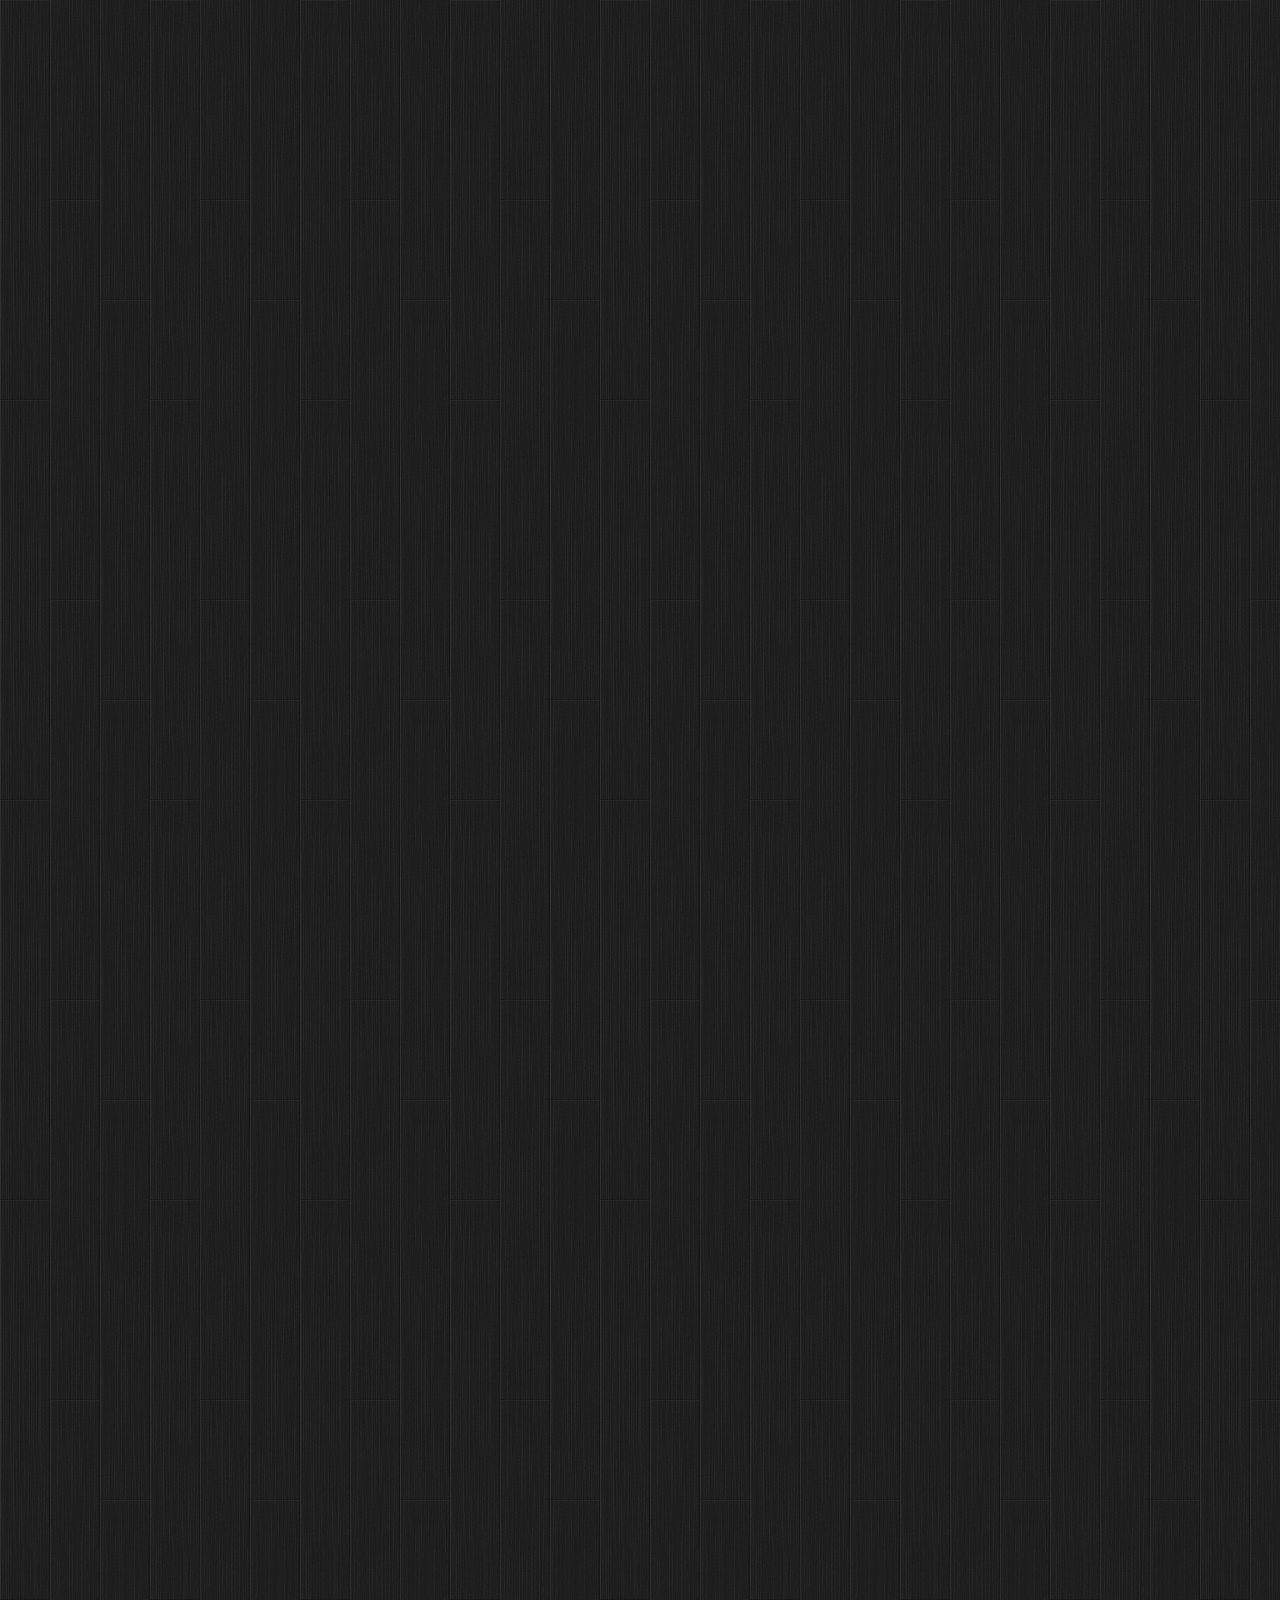
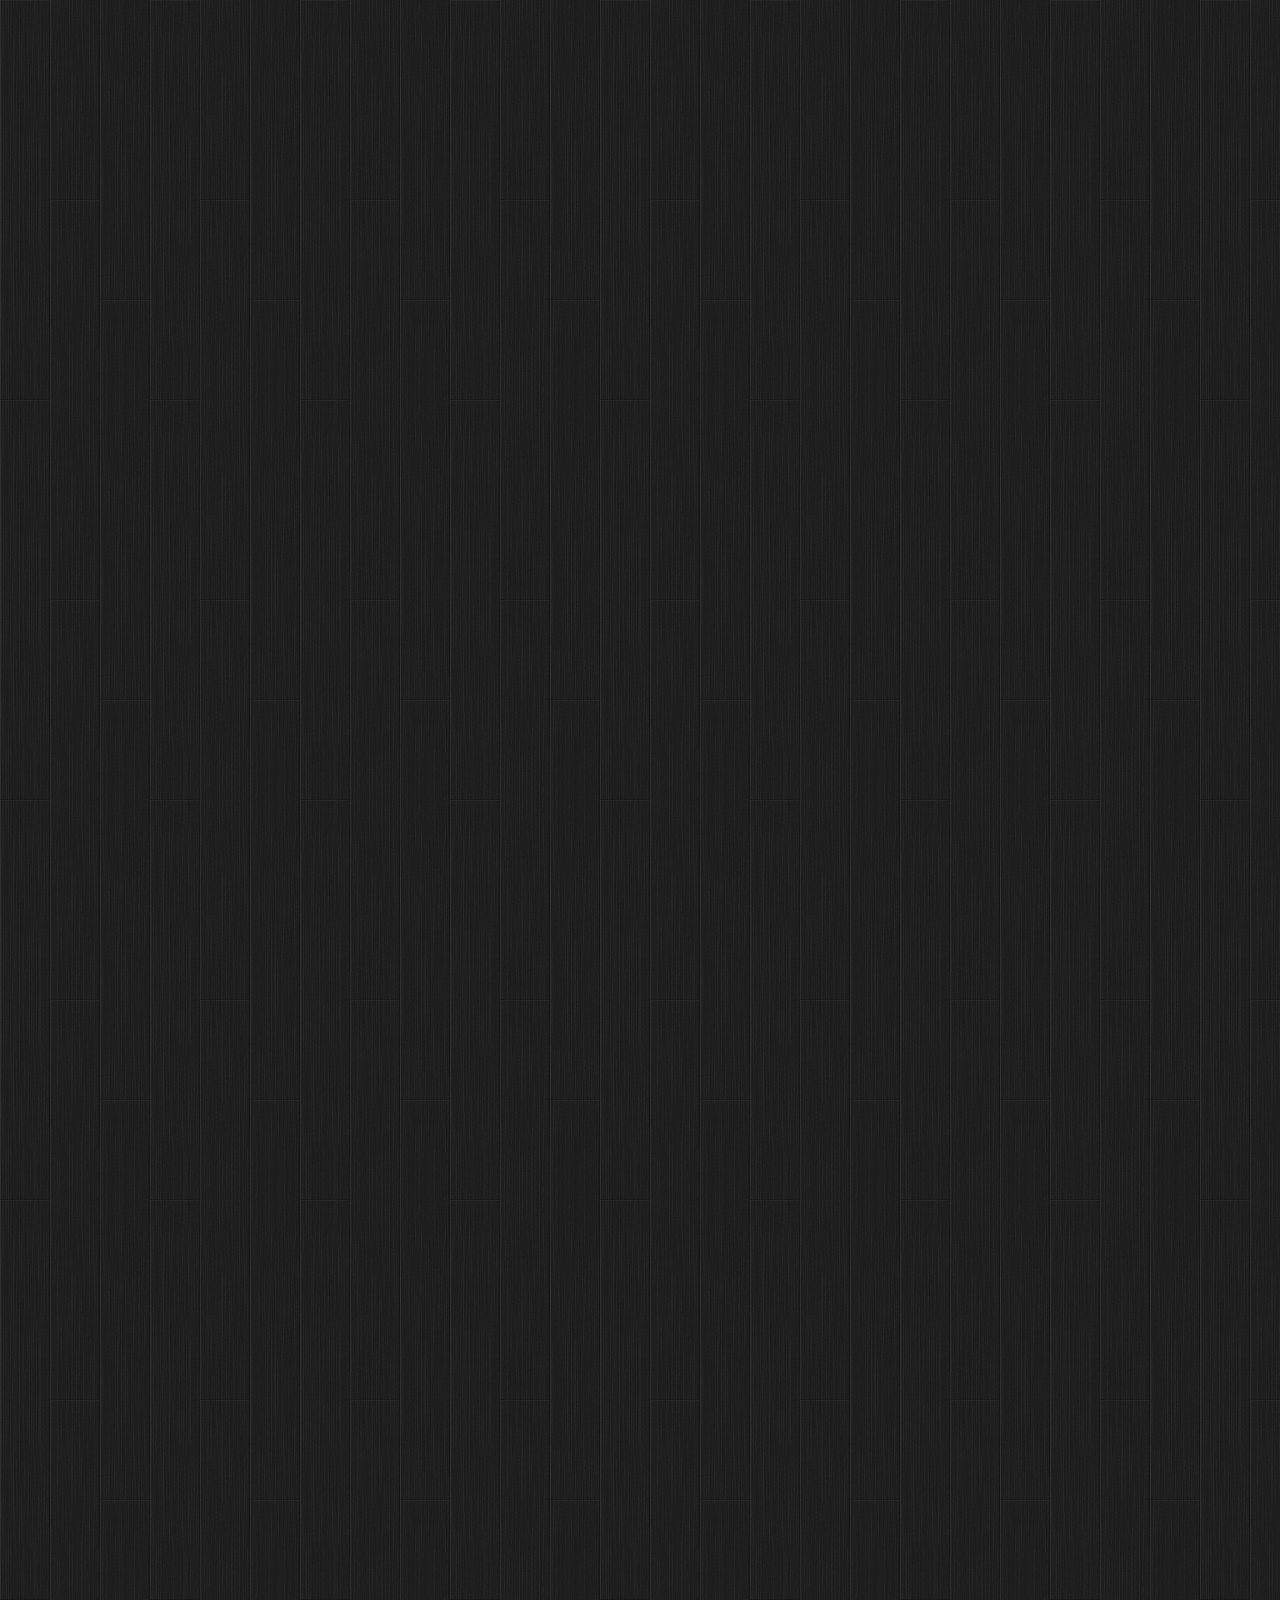
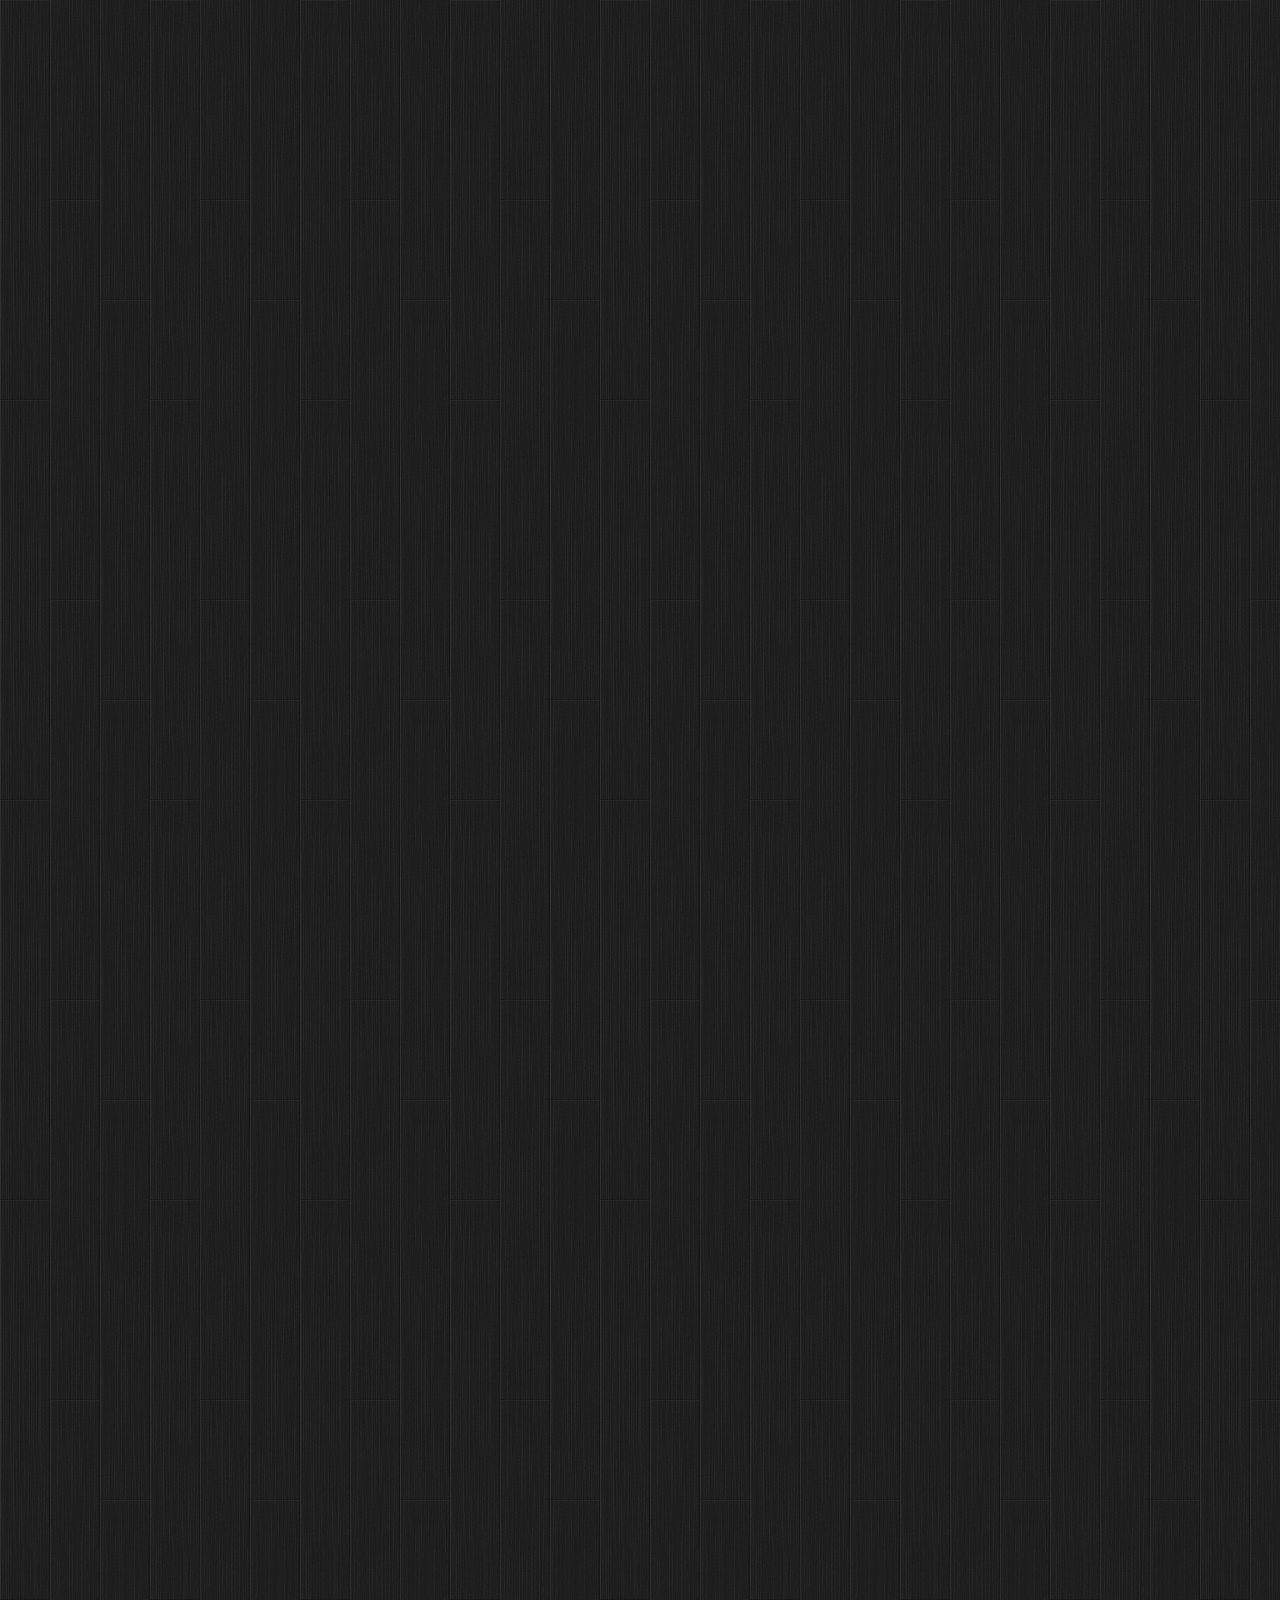
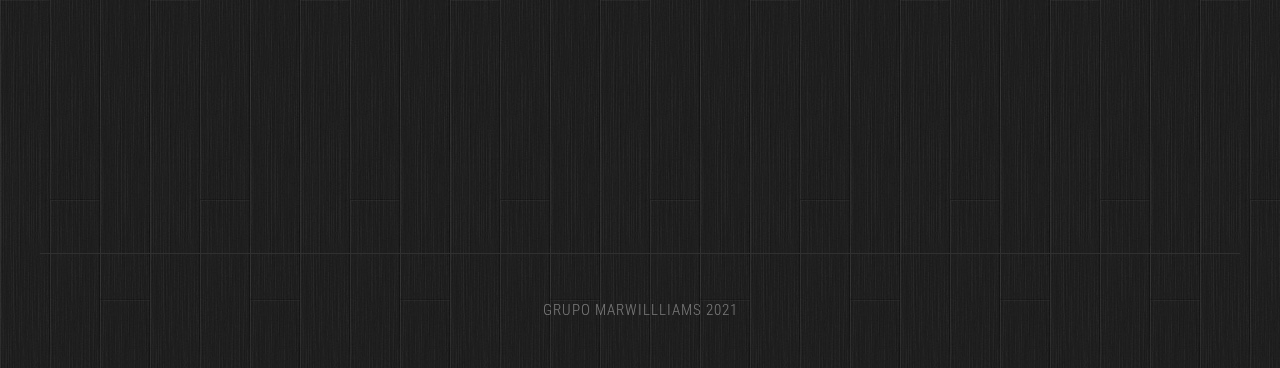
<file: salon.html>
<!DOCTYPE HTML>
<!--
	Ex Machina by TEMPLATED
    templated.co @templatedco
    Released for free under the Creative Commons Attribution 3.0 license (templated.co/license)
-->
<html>
	<head>
		<title>Ex Machina by TEMPLATED</title>
		<meta http-equiv="content-type" content="text/html; charset=utf-8" />
		<meta name="description" content="" />
		<meta name="keywords" content="" />
		<link href='http://fonts.googleapis.com/css?family=Roboto+Condensed:700italic,400,300,700' rel='stylesheet' type='text/css'>
		<!--[if lte IE 8]><script src="js/html5shiv.js"></script><![endif]-->
		<script src="http://ajax.googleapis.com/ajax/libs/jquery/1.11.0/jquery.min.js"></script>
		<script src="js/skel.min.js"></script>
		<script src="js/skel-panels.min.js"></script>
		<script src="js/init.js"></script>
		<noscript>
			<link rel="stylesheet" href="css/skel-noscript.css" />
			<link rel="stylesheet" href="css/style.css" />
			<link rel="stylesheet" href="css/style-desktop.css" />
		</noscript>
		<!--[if lte IE 8]><link rel="stylesheet" href="css/ie/v8.css" /><![endif]-->
		<!--[if lte IE 9]><link rel="stylesheet" href="css/ie/v9.css" /><![endif]-->
	</head>
	<body class="no-sidebar">

	<!-- Header -->
		<div id="header">
			<div class="container">
					
				<!-- Logo -->
					<div id="logo">
						<h1><a href="#">Ex Machina</a></h1>
					</div>
				
				<!-- Nav -->
					<nav id="nav">
						<ul>
							<li class="active"><a href="index.html">Inicio</a></li>
							<li><a href="cuponeras.html">Cuponeras</a></li>
							<li><a href="no-sidebar.html">Contactos</a></li>
						</ul>
					</nav>

			</div>
		</div>
	<!-- Header -->
		
	<!-- Banner -->
		<div id="banner">
			<div class="container">
			</div>
		</div>
	<!-- /Banner -->

	<!-- Main -->
		<div id="page">
				
			<!-- Main -->
			<div id="main" class="container">
				<div class="row">
					<div class="12u">
						<section>
							<header>
								<h2>Integer gravida nibh quis urna</h2>
								<span class="byline">Augue praesent a lacus at urna congue rutrum</span>
							</header>
							<p>Donec condimentum, urna non molestie semper, ligula enim ornare nibh, quis laoreet eros quam eget ante. Aliquam libero. Vivamus nisl nibh, iaculis vitae, viverra sit amet, ullamcorper vitae, turpis. Aliquam erat volutpat. Vestibulum dui sem, pulvinar sed, imperdiet nec, iaculis nec, leo. Fusce odio. Etiam arcu dui, faucibus eget, placerat vel, sodales eget, orci. Donec ornare neque ac sem. Mauris aliquet. Aliquam sem leo, vulputate sed, convallis at, ultricies quis, justo. Donec nonummy magna quis risus. Quisque eleifend. Phasellus tempor vehicula justo. Aliquam lacinia metus ut elit. Suspendisse iaculis mauris nec lorem. Donec leo. Vivamus fermentum nibh in augue. Praesent a lacus at urna congue rutrum. Nulla enim eros, porttitor eu, tempus id, varius non, nibh. Duis enim nulla, luctus eu, dapibus lacinia, venenatis id, quam. Vestibulum imperdiet, magna nec eleifend rutrum, nunc lectus vestibulum velit, euismod lacinia quam nisl id lorem. Quisque erat. Vestibulum pellentesque, justo mollis pretium suscipit, justo nulla blandit libero, in blandit augue justo quis nisl. Fusce mattis viverra elit. Fusce quis tortor. In posuere eleifend odio. Quisque semper augue mattis wisi. Maecenas ligula. Pellentesque viverra vulputate enim. Aliquam erat volutpat. Pellentesque tristique ante ut risus. Quisque dictum. Integer nisl risus, sagittis convallis, rutrum id, elementum congue, nibh. Sed etiam vestibulum velit, euismod lacinia quam nisl id lorem. Quisque erat. Vestibulum pellentesque, justo mollis pretium suscipit.</p>
							<p>Sed etiam vestibulum velit, euismod lacinia quam nisl id lorem. Quisque erat. Vestibulum pellentesque, justo mollis pretium suscipit, justo nulla blandit libero, in blandit augue justo quis nisl. Fusce mattis viverra elit. Fusce quis tortor. Consectetuer adipiscing elit. Nam pede erat, porta eu, lobortis eget lorem ipsum dolor. Donec placerat odio vel elit. Nullam ante orci, pellentesque eget, tempus quis, ultrices in, est. Curabitur sit amet nulla. Nam in massa. Sed vel tellus. Curabitur sem urna, consequat. Sed etiam vestibulum velit, euismod lacinia quam nisl id lorem. Quisque erat. Suspendisse dictum porta lectus. Donec placerat odio vel elit. Nullam ante orci, pellentesque eget, tempus quis, ultrices in, est. Curabitur sit amet nulla. Nam in massa. Sed vel tellus. Curabitur sem urna, consequat vel, suscipit in, mattis placerat, nulla. Sed etiam vestibulum velit, euismod lacinia quam nisl id lorem. Quisque erat. Vestibulum pellentesque, justo mollis pretium suscipit, justo nulla blandit libero, in blandit augue justo quis nisl. Fusce mattis viverra elit. Fusce quis tortor. Consectetuer adipiscing elit. Nam pede erat, porta eu, lobortis eget lorem ipsum dolor. Donec placerat odio vel elit.</p>
							<p>Donec condimentum, urna non molestie semper, ligula enim ornare nibh, quis laoreet eros quam eget ante. Aliquam libero. Vivamus nisl nibh, iaculis vitae, viverra sit amet, ullamcorper vitae, turpis. Aliquam erat volutpat. Vestibulum dui sem, pulvinar sed, imperdiet nec, iaculis nec, leo. Fusce odio. Etiam arcu dui, faucibus eget, placerat vel, sodales eget, orci. Donec ornare neque ac sem. Mauris aliquet. Aliquam sem leo, vulputate sed, convallis at, ultricies quis, justo. Donec nonummy magna quis risus. Quisque eleifend. Phasellus tempor vehicula justo. Aliquam lacinia metus ut elit. Suspendisse iaculis mauris nec lorem. Donec leo. Vivamus fermentum nibh in augue. Praesent a lacus at urna congue rutrum. Nulla enim eros, porttitor eu, tempus id, varius non, nibh. Duis enim nulla, luctus eu, dapibus lacinia, venenatis id, quam. Vestibulum imperdiet, magna nec eleifend rutrum, nunc lectus vestibulum velit, euismod lacinia quam nisl id lorem. Quisque erat. Vestibulum pellentesque, justo mollis pretium suscipit, justo nulla blandit libero, in blandit augue justo quis nisl. Fusce mattis viverra elit. Fusce quis tortor. In posuere eleifend odio. Quisque semper augue mattis wisi. Maecenas ligula. Pellentesque viverra vulputate enim. Aliquam erat volutpat. Pellentesque tristique ante ut risus. Quisque dictum. Integer nisl risus, sagittis convallis, rutrum id, elementum congue, nibh.</p>
						</section>
					</div>

				</div>
			</div>
			<!-- Main -->

		</div>
	<!-- /Main -->

	<!-- Featured -->
		<div id="featured">
			<div class="container">
				<div class="row">
					<section class="4u">
						<div class="box">
							<a href="#" class="image left"><img src="images/pics04.jpg" alt=""></a>
							<h3>Etiam posuere augue</h3>
							<p>Donec nonummy magna quis risus eleifend. </p>
							<a href="#" class="button">More</a>
						</div>
					</section>
					<section class="4u">
						<div class="box">
							<a href="#" class="image left"><img src="images/pics05.jpg" alt=""></a>
							<h3>Etiam posuere augue</h3>
							<p>Donec nonummy magna quis risus eleifend. </p>
							<a href="#" class="button">More</a>
						</div>
					</section>
					<section class="4u">
						<div class="box">
							<a href="#" class="image left"><img src="images/pics06.jpg" alt=""></a>
							<h3>Etiam posuere augue</h3>
							<p>Donec nonummy magna quis risus eleifend. </p>
							<a href="#" class="button">More</a>
						</div>
					</section>
				</div>
				<div class="divider"></div>
			</div>
		</div>
	<!-- /Featured -->

	<!-- Footer -->
		<div id="footer">
			<div class="container">
				<div class="row">
					<div class="3u">
						<section>
							<h2>Maecenas lectus</h2>
							<div class="balloon">
								<blockquote>&ldquo;&nbsp;&nbsp;Donec leo, vivamus ullamcorper fermentum nibh in augue pulvinar ullamcorper metus praesent a lacus at urna congue ullamcorper  rutrum.&nbsp;&nbsp;&rdquo;<br>
									<br>
									<strong>&ndash;&nbsp;&nbsp;John Smith</strong></blockquote>
							</div>
							<div class="ballon-bgbtm">&nbsp;</div>
						</section>
					</div>
					<div class="3u">
						<section>
							<h2>Donec dictum</h2>
							<ul class="default">
								<li>
									<h3>Mauris vulputate dolor sit amet</h3>
									<p><a href="#">Donec leo, vivamus fermentum nibh in augue praesent a lacus at urna congue rutrum.</a></p>
								</li>
								<li>
									<h3>Fusce ultrices fringilla metus</h3>
									<p><a href="#">Donec leo, vivamus fermentum nibh in augue praesent a lacus at urna congue rutrum.</a></p>
								</li>
								<li>
									<h3>Donec dictum metus in sapien</h3>
									<p><a href="#">Donec leo, vivamus fermentum nibh in augue praesent a lacus at urna congue rutrum.</a></p>
								</li>
							</ul>
						</section>
					</div>
					<div class="3u">
						<section>
							<h2>Nulla leifend</h2>
							<p>Donec placerat odio vel elit. Nullam ante orci, pellentesque eget, tempus quis, ultrices in, est. Curabitur sit amet nulla. Nam in massa. Sed vel tellus. Curabitur sem urna, consequat.</p>
							<ul class="style5">
								<li><a href="#"><img src="images/pics07.jpg" alt=""></a></li>
								<li><a href="#"><img src="images/pics08.jpg" alt=""></a></li>
								<li><a href="#"><img src="images/pics09.jpg" alt=""></a></li>
								<li><a href="#"><img src="images/pics10.jpg" alt=""></a></li>
								<li><a href="#"><img src="images/pics11.jpg" alt=""></a></li>
								<li><a href="#"><img src="images/pics12.jpg" alt=""></a></li>
							</ul>
							<a href="#" class="button">More Collections</a>
						</section>
					</div>
					<div class="3u">
						<section>
							<h2>Luctus eleifend</h2>
							<p><strong>Aliquam erat volutpat. Pellentesque tristique ante ut risus. </strong></p>
							<p>Quisque dictum. Integer nisl risus, sagittis convallis, rutrum id, elementum congue, nibh. Suspendisse dictum porta lectus. Donec placerat odio vel elit.</p>
							<p>Donec placerat odio vel elit. Nullam ante orci, pellentesque eget, tempus quis, ultrices in, est. Curabitur sit amet nulla. Nam in massa. Sed vel tellus. Curabitur sem urna, consequat.</p>
							<a href="#" class="button">More Collections</a>
						</section>
					</div>
				</div>
			</div>
		</div>
	<!-- /Footer -->

	<!-- Copyright -->
		
	<div id="copyright" class="container">
		<a> GRUPO MARWILLLIAMS</a> 2021
	</div>


	</body>
</html>
</file>
<file: css/style.css>
/*
	Ex Machina by TEMPLATED
    templated.co @templatedco
    Released for free under the Creative Commons Attribution 3.0 license (templated.co/license)
*/

@charset 'UTF-8';

@font-face{font-family:'FontAwesome';src:url('font/fontawesome-webfont.eot?v=4.0.1');src:url('font/fontawesome-webfont.eot?#iefix&v=4.0.1') format('embedded-opentype'),url('font/fontawesome-webfont.woff?v=4.0.1') format('woff'),url('font/fontawesome-webfont.ttf?v=4.0.1') format('truetype'),url('font/fontawesome-webfont.svg?v=4.0.1#fontawesomeregular') format('svg');font-weight:normal;font-style:normal}

/*********************************************************************************/
/* Basic                                                                         */
/*********************************************************************************/

	body
	{
		background: #202020 url(images/img01.jpg) repeat;
	}

	body,input,textarea,select
	{
		font-family: 'Roboto Condensed', sans-serif;
		font-weight: 300;
		font-size: 11pt;
		line-height: 1.75em;
	}

	h1,h2,h3,h4,h5,h6
	{
		letter-spacing: 1px;
		text-transform: uppercase;
		font-weight: 300;
	}
	
		h1 a, h2 a, h3 a, h4 a, h5 a, h6 a
		{
			color: inherit;
			text-decoration: none;
		}
		
	/* Change this to whatever font weight/color pairing is most suitable */
	strong, b
	{
		font-weight: bold;
		color: #000000;
	}
	
	em, i
	{
		font-style: italic;
	}

	/* Don't forget to set this to something that matches the design */
	a
	{
		color: #ff0000;
	}

	sub
	{
		position: relative;
		top: 0.5em;
		font-size: 0.8em;
	}
	
	sup
	{
		position: relative;
		top: -0.5em;
		font-size: 0.8em;
	}
	
	hr
	{
		border: 0;
		border-top: solid 1px #ddd;
	}
	
	blockquote
	{
		border-left: solid 0.5em #ddd;
		padding: 1em 0 1em 2em;
		font-style: italic;
	}
	
	p, ul, ol, dl, table
	{
		margin-bottom: 1em;
	}

	header
	{
		margin-bottom: 2em;
		line-height: 1.7em;
	}
	
		header h2
		{
			font-size: 2.5em;
		}

		header .byline
		{
			display: block;
			margin: 0.5em 0 0 0;
			padding: 0 0 0.5em 0;
			text-transform: uppercase;
			font-size: 1.4em;
		}
		
	footer
	{
		margin-top: 1em;
	}

	br.clear
	{
		clear: both;
	}

	/* Sections/Articles */
	
		section,
		article
		{
			margin-bottom: 3em;
		}
		
		section > :last-child,
		article > :last-child
		{
			margin-bottom: 0;
		}

		section:last-child,
		article:last-child
		{
			margin-bottom: 0;
		}

		.row > section,
		.row > article
		{
			margin-bottom: 0;
		}

	/* Images */

		.image
		{
			display: inline-block;
		}
		
			.image img
			{
				display: block;
				width: 100%;
			}

			.image.featured
			{
				display: block;
				width: 100%;
				margin: 0 0 2em 0;
			}
			
			.image.full
			{
				display: block;
				width: 100%;
				margin-bottom: 2em;
			}
			
			.image.left
			{
				float: left;
				margin: 0 2em 2em 0;
			}
			
			.image.centered
			{
				display: block;
				margin: 0 0 2em 0;
			}

				.image.centered img
				{
					margin: 0 auto;
					width: auto;
				}

	/* Lists */

		ul.default
		{
			margin: 0;
			padding: 0;
			list-style: none;
		}
		
			ul.default li
			{
				display: block;
				padding: 2em 0em 1.25em 0em;
				border-top: 1px solid #303030;
			}
			
			ul.default li:first-child
			{
				padding-top: 0em;
				border-top: none;
			}
			
			ul.default a
			{
				text-decoration: none;
				color: rgba(255,255,255,.5);
			}
			
			ul.default a:hover
			{
				text-decoration: underline;
			}

		ul.style1
		{
			margin: 0;
			padding: 0;
			list-style: none;
		}
		
			ul.style1 li
			{
				padding: 0.60em 0em;
				border-top: 1px solid;
				border-color: rgba(0,0,0,.1);
			}
			
			ul.style1 li:first-child
			{
				padding-top: 0;
				border-top: 0;
			}
			
			ul.style1 img
			{
			}


		ul.style2
		{
			margin: 0;
			padding: 0;
			list-style: none;
		}

			ul.style2 li
			{
				padding: 1.90em 0em 1.60em 0em;
				border-top: 1px solid;
				border-color: rgba(0,0,0,.1);
			}
			
			ul.style2 li:first-child
			{
				padding-top: 0;
				border-top: 0;
			}

			ul.style2 img
			{
				float: left;
				padding-right: 1em;
			}
			
		ul.style5
		{
			overflow: hidden;
			margin: 0em 0em 1em 0em;
			padding: 0em;
			list-style: none;
		}
		
			ul.style5 li
			{
				float: left;
				padding: 0.25em 0.25em;
				line-height: 0;
			}
			
			ul.style5 a
			{
			}

			

	/* Buttons */
		
		.button
		{
			position: relative;
			display: inline-block;
			margin-top: 0.5em;
			padding: 0.50em 1.5em;
			background: #e95d3c;
			border-radius: 6px;
			text-decoration: none;
			text-transform: uppercase;
			font-size: 1.1em;
			color: #FFF;
			-moz-transition: color 0.35s ease-in-out, background-color 0.35s ease-in-out;
			-webkit-transition: color 0.35s ease-in-out, background-color 0.35s ease-in-out;
			-o-transition: color 0.35s ease-in-out, background-color 0.35s ease-in-out;
			-ms-transition: color 0.35s ease-in-out, background-color 0.35s ease-in-out;
			transition: color 0.35s ease-in-out, background-color 0.35s ease-in-out;
			cursor: pointer;
		}

			.button:hover
			{
				background: #de3d27;
				color: #FFF !important;
			}

/*********************************************************************************/
/* Icons                                                                         */
/* Powered by Font Awesome by Dave Gandy | http://fontawesome.io                 */
/* Licensed under the SIL OFL 1.1 (font), MIT (CSS)                              */
/*********************************************************************************/

	.fa
	{
		text-decoration: none;
	}

		.fa.solo
		{
		}
		
			.fa.solo span
			{
				display: none;
			}

		.fa:before
		{
			display:inline-block;
			font-family: FontAwesome;
			font-size: 1.25em;
			text-decoration: none;
			font-style: normal;
			font-weight: normal;
			line-height: 1;
			-webkit-font-smoothing:antialiased;
			-moz-osx-font-smoothing:grayscale;
		}

		.fa-lg{font-size:1.3333333333333333em;line-height:.75em;vertical-align:-15%}
		.fa-2x{font-size:2em}
		.fa-3x{font-size:3em}
		.fa-4x{font-size:4em}
		.fa-5x{font-size:5em}
		.fa-fw{width:1.2857142857142858em;text-align:center}
		.fa-ul{padding-left:0;margin-left:2.142857142857143em;list-style-type:none}.fa-ul>li{position:relative}
		.fa-li{position:absolute;left:-2.142857142857143em;width:2.142857142857143em;top:.14285714285714285em;text-align:center}.fa-li.fa-lg{left:-1.8571428571428572em}
		.fa-border{padding:.2em .25em .15em;border:solid .08em #eee;border-radius:.1em}
		.pull-right{float:right}
		.pull-left{float:left}
		.fa.pull-left{margin-right:.3em}
		.fa.pull-right{margin-left:.3em}
		.fa-spin{-webkit-animation:spin 2s infinite linear;-moz-animation:spin 2s infinite linear;-o-animation:spin 2s infinite linear;animation:spin 2s infinite linear}
		@-moz-keyframes spin{0%{-moz-transform:rotate(0deg)} 100%{-moz-transform:rotate(359deg)}}@-webkit-keyframes spin{0%{-webkit-transform:rotate(0deg)} 100%{-webkit-transform:rotate(359deg)}}@-o-keyframes spin{0%{-o-transform:rotate(0deg)} 100%{-o-transform:rotate(359deg)}}@-ms-keyframes spin{0%{-ms-transform:rotate(0deg)} 100%{-ms-transform:rotate(359deg)}}@keyframes spin{0%{transform:rotate(0deg)} 100%{transform:rotate(359deg)}}.fa-rotate-90{filter:progid:DXImageTransform.Microsoft.BasicImage(rotation=1);-webkit-transform:rotate(90deg);-moz-transform:rotate(90deg);-ms-transform:rotate(90deg);-o-transform:rotate(90deg);transform:rotate(90deg)}
		.fa-rotate-180{filter:progid:DXImageTransform.Microsoft.BasicImage(rotation=2);-webkit-transform:rotate(180deg);-moz-transform:rotate(180deg);-ms-transform:rotate(180deg);-o-transform:rotate(180deg);transform:rotate(180deg)}
		.fa-rotate-270{filter:progid:DXImageTransform.Microsoft.BasicImage(rotation=3);-webkit-transform:rotate(270deg);-moz-transform:rotate(270deg);-ms-transform:rotate(270deg);-o-transform:rotate(270deg);transform:rotate(270deg)}
		.fa-flip-horizontal{filter:progid:DXImageTransform.Microsoft.BasicImage(rotation=0, mirror=1);-webkit-transform:scale(-1, 1);-moz-transform:scale(-1, 1);-ms-transform:scale(-1, 1);-o-transform:scale(-1, 1);transform:scale(-1, 1)}
		.fa-flip-vertical{filter:progid:DXImageTransform.Microsoft.BasicImage(rotation=2, mirror=1);-webkit-transform:scale(1, -1);-moz-transform:scale(1, -1);-ms-transform:scale(1, -1);-o-transform:scale(1, -1);transform:scale(1, -1)}
		.fa-stack{position:relative;display:inline-block;width:2em;height:2em;line-height:2em;vertical-align:middle}
		.fa-stack-1x,.fa-stack-2x{position:absolute;left:0;width:100%;text-align:center}
		.fa-stack-1x{line-height:inherit}
		.fa-stack-2x{font-size:2em}
		.fa-inverse{color:#fff}
		.fa-glass:before{content:"\f000"}
		.fa-music:before{content:"\f001"}
		.fa-search:before{content:"\f002"}
		.fa-envelope-o:before{content:"\f003"}
		.fa-heart:before{content:"\f004"}
		.fa-star:before{content:"\f005"}
		.fa-star-o:before{content:"\f006"}
		.fa-user:before{content:"\f007"}
		.fa-film:before{content:"\f008"}
		.fa-th-large:before{content:"\f009"}
		.fa-th:before{content:"\f00a"}
		.fa-th-list:before{content:"\f00b"}
		.fa-check:before{content:"\f00c"}
		.fa-times:before{content:"\f00d"}
		.fa-search-plus:before{content:"\f00e"}
		.fa-search-minus:before{content:"\f010"}
		.fa-power-off:before{content:"\f011"}
		.fa-signal:before{content:"\f012"}
		.fa-gear:before,.fa-cog:before{content:"\f013"}
		.fa-trash-o:before{content:"\f014"}
		.fa-home:before{content:"\f015"}
		.fa-file-o:before{content:"\f016"}
		.fa-clock-o:before{content:"\f017"}
		.fa-road:before{content:"\f018"}
		.fa-download:before{content:"\f019"}
		.fa-arrow-circle-o-down:before{content:"\f01a"}
		.fa-arrow-circle-o-up:before{content:"\f01b"}
		.fa-inbox:before{content:"\f01c"}
		.fa-play-circle-o:before{content:"\f01d"}
		.fa-rotate-right:before,.fa-repeat:before{content:"\f01e"}
		.fa-refresh:before{content:"\f021"}
		.fa-list-alt:before{content:"\f022"}
		.fa-lock:before{content:"\f023"}
		.fa-flag:before{content:"\f024"}
		.fa-headphones:before{content:"\f025"}
		.fa-volume-off:before{content:"\f026"}
		.fa-volume-down:before{content:"\f027"}
		.fa-volume-up:before{content:"\f028"}
		.fa-qrcode:before{content:"\f029"}
		.fa-barcode:before{content:"\f02a"}
		.fa-tag:before{content:"\f02b"}
		.fa-tags:before{content:"\f02c"}
		.fa-book:before{content:"\f02d"}
		.fa-bookmark:before{content:"\f02e"}
		.fa-print:before{content:"\f02f"}
		.fa-camera:before{content:"\f030"}
		.fa-font:before{content:"\f031"}
		.fa-bold:before{content:"\f032"}
		.fa-italic:before{content:"\f033"}
		.fa-text-height:before{content:"\f034"}
		.fa-text-width:before{content:"\f035"}
		.fa-align-left:before{content:"\f036"}
		.fa-align-center:before{content:"\f037"}
		.fa-align-right:before{content:"\f038"}
		.fa-align-justify:before{content:"\f039"}
		.fa-list:before{content:"\f03a"}
		.fa-dedent:before,.fa-outdent:before{content:"\f03b"}
		.fa-indent:before{content:"\f03c"}
		.fa-video-camera:before{content:"\f03d"}
		.fa-picture-o:before{content:"\f03e"}
		.fa-pencil:before{content:"\f040"}
		.fa-map-marker:before{content:"\f041"}
		.fa-adjust:before{content:"\f042"}
		.fa-tint:before{content:"\f043"}
		.fa-edit:before,.fa-pencil-square-o:before{content:"\f044"}
		.fa-share-square-o:before{content:"\f045"}
		.fa-check-square-o:before{content:"\f046"}
		.fa-move:before{content:"\f047"}
		.fa-step-backward:before{content:"\f048"}
		.fa-fast-backward:before{content:"\f049"}
		.fa-backward:before{content:"\f04a"}
		.fa-play:before{content:"\f04b"}
		.fa-pause:before{content:"\f04c"}
		.fa-stop:before{content:"\f04d"}
		.fa-forward:before{content:"\f04e"}
		.fa-fast-forward:before{content:"\f050"}
		.fa-step-forward:before{content:"\f051"}
		.fa-eject:before{content:"\f052"}
		.fa-chevron-left:before{content:"\f053"}
		.fa-chevron-right:before{content:"\f054"}
		.fa-plus-circle:before{content:"\f055"}
		.fa-minus-circle:before{content:"\f056"}
		.fa-times-circle:before{content:"\f057"}
		.fa-check-circle:before{content:"\f058"}
		.fa-question-circle:before{content:"\f059"}
		.fa-info-circle:before{content:"\f05a"}
		.fa-crosshairs:before{content:"\f05b"}
		.fa-times-circle-o:before{content:"\f05c"}
		.fa-check-circle-o:before{content:"\f05d"}
		.fa-ban:before{content:"\f05e"}
		.fa-arrow-left:before{content:"\f060"}
		.fa-arrow-right:before{content:"\f061"}
		.fa-arrow-up:before{content:"\f062"}
		.fa-arrow-down:before{content:"\f063"}
		.fa-mail-forward:before,.fa-share:before{content:"\f064"}
		.fa-resize-full:before{content:"\f065"}
		.fa-resize-small:before{content:"\f066"}
		.fa-plus:before{content:"\f067"}
		.fa-minus:before{content:"\f068"}
		.fa-asterisk:before{content:"\f069"}
		.fa-exclamation-circle:before{content:"\f06a"}
		.fa-gift:before{content:"\f06b"}
		.fa-leaf:before{content:"\f06c"}
		.fa-fire:before{content:"\f06d"}
		.fa-eye:before{content:"\f06e"}
		.fa-eye-slash:before{content:"\f070"}
		.fa-warning:before,.fa-exclamation-triangle:before{content:"\f071"}
		.fa-plane:before{content:"\f072"}
		.fa-calendar:before{content:"\f073"}
		.fa-random:before{content:"\f074"}
		.fa-comment:before{content:"\f075"}
		.fa-magnet:before{content:"\f076"}
		.fa-chevron-up:before{content:"\f077"}
		.fa-chevron-down:before{content:"\f078"}
		.fa-retweet:before{content:"\f079"}
		.fa-shopping-cart:before{content:"\f07a"}
		.fa-folder:before{content:"\f07b"}
		.fa-folder-open:before{content:"\f07c"}
		.fa-resize-vertical:before{content:"\f07d"}
		.fa-resize-horizontal:before{content:"\f07e"}
		.fa-bar-chart-o:before{content:"\f080"}
		.fa-twitter-square:before{content:"\f081"}
		.fa-facebook-square:before{content:"\f082"}
		.fa-camera-retro:before{content:"\f083"}
		.fa-key:before{content:"\f084"}
		.fa-gears:before,.fa-cogs:before{content:"\f085"}
		.fa-comments:before{content:"\f086"}
		.fa-thumbs-o-up:before{content:"\f087"}
		.fa-thumbs-o-down:before{content:"\f088"}
		.fa-star-half:before{content:"\f089"}
		.fa-heart-o:before{content:"\f08a"}
		.fa-sign-out:before{content:"\f08b"}
		.fa-linkedin-square:before{content:"\f08c"}
		.fa-thumb-tack:before{content:"\f08d"}
		.fa-external-link:before{content:"\f08e"}
		.fa-sign-in:before{content:"\f090"}
		.fa-trophy:before{content:"\f091"}
		.fa-github-square:before{content:"\f092"}
		.fa-upload:before{content:"\f093"}
		.fa-lemon-o:before{content:"\f094"}
		.fa-phone:before{content:"\f095"}
		.fa-square-o:before{content:"\f096"}
		.fa-bookmark-o:before{content:"\f097"}
		.fa-phone-square:before{content:"\f098"}
		.fa-twitter:before{content:"\f099"}
		.fa-facebook:before{content:"\f09a"}
		.fa-github:before{content:"\f09b"}
		.fa-unlock:before{content:"\f09c"}
		.fa-credit-card:before{content:"\f09d"}
		.fa-rss:before{content:"\f09e"}
		.fa-hdd-o:before{content:"\f0a0"}
		.fa-bullhorn:before{content:"\f0a1"}
		.fa-bell:before{content:"\f0f3"}
		.fa-certificate:before{content:"\f0a3"}
		.fa-hand-o-right:before{content:"\f0a4"}
		.fa-hand-o-left:before{content:"\f0a5"}
		.fa-hand-o-up:before{content:"\f0a6"}
		.fa-hand-o-down:before{content:"\f0a7"}
		.fa-arrow-circle-left:before{content:"\f0a8"}
		.fa-arrow-circle-right:before{content:"\f0a9"}
		.fa-arrow-circle-up:before{content:"\f0aa"}
		.fa-arrow-circle-down:before{content:"\f0ab"}
		.fa-globe:before{content:"\f0ac"}
		.fa-wrench:before{content:"\f0ad"}
		.fa-tasks:before{content:"\f0ae"}
		.fa-filter:before{content:"\f0b0"}
		.fa-briefcase:before{content:"\f0b1"}
		.fa-fullscreen:before{content:"\f0b2"}
		.fa-group:before{content:"\f0c0"}
		.fa-chain:before,.fa-link:before{content:"\f0c1"}
		.fa-cloud:before{content:"\f0c2"}
		.fa-flask:before{content:"\f0c3"}
		.fa-cut:before,.fa-scissors:before{content:"\f0c4"}
		.fa-copy:before,.fa-files-o:before{content:"\f0c5"}
		.fa-paperclip:before{content:"\f0c6"}
		.fa-save:before,.fa-floppy-o:before{content:"\f0c7"}
		.fa-square:before{content:"\f0c8"}
		.fa-reorder:before{content:"\f0c9"}
		.fa-list-ul:before{content:"\f0ca"}
		.fa-list-ol:before{content:"\f0cb"}
		.fa-strikethrough:before{content:"\f0cc"}
		.fa-underline:before{content:"\f0cd"}
		.fa-table:before{content:"\f0ce"}
		.fa-magic:before{content:"\f0d0"}
		.fa-truck:before{content:"\f0d1"}
		.fa-pinterest:before{content:"\f0d2"}
		.fa-pinterest-square:before{content:"\f0d3"}
		.fa-google-plus-square:before{content:"\f0d4"}
		.fa-google-plus:before{content:"\f0d5"}
		.fa-money:before{content:"\f0d6"}
		.fa-caret-down:before{content:"\f0d7"}
		.fa-caret-up:before{content:"\f0d8"}
		.fa-caret-left:before{content:"\f0d9"}
		.fa-caret-right:before{content:"\f0da"}
		.fa-columns:before{content:"\f0db"}
		.fa-unsorted:before,.fa-sort:before{content:"\f0dc"}
		.fa-sort-down:before,.fa-sort-asc:before{content:"\f0dd"}
		.fa-sort-up:before,.fa-sort-desc:before{content:"\f0de"}
		.fa-envelope:before{content:"\f0e0"}
		.fa-linkedin:before{content:"\f0e1"}
		.fa-rotate-left:before,.fa-undo:before{content:"\f0e2"}
		.fa-legal:before,.fa-gavel:before{content:"\f0e3"}
		.fa-dashboard:before,.fa-tachometer:before{content:"\f0e4"}
		.fa-comment-o:before{content:"\f0e5"}
		.fa-comments-o:before{content:"\f0e6"}
		.fa-flash:before,.fa-bolt:before{content:"\f0e7"}
		.fa-sitemap:before{content:"\f0e8"}
		.fa-umbrella:before{content:"\f0e9"}
		.fa-paste:before,.fa-clipboard:before{content:"\f0ea"}
		.fa-lightbulb-o:before{content:"\f0eb"}
		.fa-exchange:before{content:"\f0ec"}
		.fa-cloud-download:before{content:"\f0ed"}
		.fa-cloud-upload:before{content:"\f0ee"}
		.fa-user-md:before{content:"\f0f0"}
		.fa-stethoscope:before{content:"\f0f1"}
		.fa-suitcase:before{content:"\f0f2"}
		.fa-bell-o:before{content:"\f0a2"}
		.fa-coffee:before{content:"\f0f4"}
		.fa-cutlery:before{content:"\f0f5"}
		.fa-file-text-o:before{content:"\f0f6"}
		.fa-building:before{content:"\f0f7"}
		.fa-hospital:before{content:"\f0f8"}
		.fa-ambulance:before{content:"\f0f9"}
		.fa-medkit:before{content:"\f0fa"}
		.fa-fighter-jet:before{content:"\f0fb"}
		.fa-beer:before{content:"\f0fc"}
		.fa-h-square:before{content:"\f0fd"}
		.fa-plus-square:before{content:"\f0fe"}
		.fa-angle-double-left:before{content:"\f100"}
		.fa-angle-double-right:before{content:"\f101"}
		.fa-angle-double-up:before{content:"\f102"}
		.fa-angle-double-down:before{content:"\f103"}
		.fa-angle-left:before{content:"\f104"}
		.fa-angle-right:before{content:"\f105"}
		.fa-angle-up:before{content:"\f106"}
		.fa-angle-down:before{content:"\f107"}
		.fa-desktop:before{content:"\f108"}
		.fa-laptop:before{content:"\f109"}
		.fa-tablet:before{content:"\f10a"}
		.fa-mobile-phone:before,.fa-mobile:before{content:"\f10b"}
		.fa-circle-o:before{content:"\f10c"}
		.fa-quote-left:before{content:"\f10d"}
		.fa-quote-right:before{content:"\f10e"}
		.fa-spinner:before{content:"\f110"}
		.fa-circle:before{content:"\f111"}
		.fa-mail-reply:before,.fa-reply:before{content:"\f112"}
		.fa-github-alt:before{content:"\f113"}
		.fa-folder-o:before{content:"\f114"}
		.fa-folder-open-o:before{content:"\f115"}
		.fa-expand-o:before{content:"\f116"}
		.fa-collapse-o:before{content:"\f117"}
		.fa-smile-o:before{content:"\f118"}
		.fa-frown-o:before{content:"\f119"}
		.fa-meh-o:before{content:"\f11a"}
		.fa-gamepad:before{content:"\f11b"}
		.fa-keyboard-o:before{content:"\f11c"}
		.fa-flag-o:before{content:"\f11d"}
		.fa-flag-checkered:before{content:"\f11e"}
		.fa-terminal:before{content:"\f120"}
		.fa-code:before{content:"\f121"}
		.fa-reply-all:before{content:"\f122"}
		.fa-mail-reply-all:before{content:"\f122"}
		.fa-star-half-empty:before,.fa-star-half-full:before,.fa-star-half-o:before{content:"\f123"}
		.fa-location-arrow:before{content:"\f124"}
		.fa-crop:before{content:"\f125"}
		.fa-code-fork:before{content:"\f126"}
		.fa-unlink:before,.fa-chain-broken:before{content:"\f127"}
		.fa-question:before{content:"\f128"}
		.fa-info:before{content:"\f129"}
		.fa-exclamation:before{content:"\f12a"}
		.fa-superscript:before{content:"\f12b"}
		.fa-subscript:before{content:"\f12c"}
		.fa-eraser:before{content:"\f12d"}
		.fa-puzzle-piece:before{content:"\f12e"}
		.fa-microphone:before{content:"\f130"}
		.fa-microphone-slash:before{content:"\f131"}
		.fa-shield:before{content:"\f132"}
		.fa-calendar-o:before{content:"\f133"}
		.fa-fire-extinguisher:before{content:"\f134"}
		.fa-rocket:before{content:"\f135"}
		.fa-maxcdn:before{content:"\f136"}
		.fa-chevron-circle-left:before{content:"\f137"}
		.fa-chevron-circle-right:before{content:"\f138"}
		.fa-chevron-circle-up:before{content:"\f139"}
		.fa-chevron-circle-down:before{content:"\f13a"}
		.fa-html5:before{content:"\f13b"}
		.fa-css3:before{content:"\f13c"}
		.fa-anchor:before{content:"\f13d"}
		.fa-unlock-o:before{content:"\f13e"}
		.fa-bullseye:before{content:"\f140"}
		.fa-ellipsis-horizontal:before{content:"\f141"}
		.fa-ellipsis-vertical:before{content:"\f142"}
		.fa-rss-square:before{content:"\f143"}
		.fa-play-circle:before{content:"\f144"}
		.fa-ticket:before{content:"\f145"}
		.fa-minus-square:before{content:"\f146"}
		.fa-minus-square-o:before{content:"\f147"}
		.fa-level-up:before{content:"\f148"}
		.fa-level-down:before{content:"\f149"}
		.fa-check-square:before{content:"\f14a"}
		.fa-pencil-square:before{content:"\f14b"}
		.fa-external-link-square:before{content:"\f14c"}
		.fa-share-square:before{content:"\f14d"}
		.fa-compass:before{content:"\f14e"}
		.fa-toggle-down:before,.fa-caret-square-o-down:before{content:"\f150"}
		.fa-toggle-up:before,.fa-caret-square-o-up:before{content:"\f151"}
		.fa-toggle-right:before,.fa-caret-square-o-right:before{content:"\f152"}
		.fa-euro:before,.fa-eur:before{content:"\f153"}
		.fa-gbp:before{content:"\f154"}
		.fa-dollar:before,.fa-usd:before{content:"\f155"}
		.fa-rupee:before,.fa-inr:before{content:"\f156"}
		.fa-cny:before,.fa-rmb:before,.fa-yen:before,.fa-jpy:before{content:"\f157"}
		.fa-ruble:before,.fa-rouble:before,.fa-rub:before{content:"\f158"}
		.fa-won:before,.fa-krw:before{content:"\f159"}
		.fa-bitcoin:before,.fa-btc:before{content:"\f15a"}
		.fa-file:before{content:"\f15b"}
		.fa-file-text:before{content:"\f15c"}
		.fa-sort-alpha-asc:before{content:"\f15d"}
		.fa-sort-alpha-desc:before{content:"\f15e"}
		.fa-sort-amount-asc:before{content:"\f160"}
		.fa-sort-amount-desc:before{content:"\f161"}
		.fa-sort-numeric-asc:before{content:"\f162"}
		.fa-sort-numeric-desc:before{content:"\f163"}
		.fa-thumbs-up:before{content:"\f164"}
		.fa-thumbs-down:before{content:"\f165"}
		.fa-youtube-square:before{content:"\f166"}
		.fa-youtube:before{content:"\f167"}
		.fa-xing:before{content:"\f168"}
		.fa-xing-square:before{content:"\f169"}
		.fa-youtube-play:before{content:"\f16a"}
		.fa-dropbox:before{content:"\f16b"}
		.fa-stack-overflow:before{content:"\f16c"}
		.fa-instagram:before{content:"\f16d"}
		.fa-flickr:before{content:"\f16e"}
		.fa-adn:before{content:"\f170"}
		.fa-bitbucket:before{content:"\f171"}
		.fa-bitbucket-square:before{content:"\f172"}
		.fa-tumblr:before{content:"\f173"}
		.fa-tumblr-square:before{content:"\f174"}
		.fa-long-arrow-down:before{content:"\f175"}
		.fa-long-arrow-up:before{content:"\f176"}
		.fa-long-arrow-left:before{content:"\f177"}
		.fa-long-arrow-right:before{content:"\f178"}
		.fa-apple:before{content:"\f179"}
		.fa-windows:before{content:"\f17a"}
		.fa-android:before{content:"\f17b"}
		.fa-linux:before{content:"\f17c"}
		.fa-dribbble:before{content:"\f17d"}
		.fa-skype:before{content:"\f17e"}
		.fa-foursquare:before{content:"\f180"}
		.fa-trello:before{content:"\f181"}
		.fa-female:before{content:"\f182"}
		.fa-male:before{content:"\f183"}
		.fa-gittip:before{content:"\f184"}
		.fa-sun-o:before{content:"\f185"}
		.fa-moon-o:before{content:"\f186"}
		.fa-archive:before{content:"\f187"}
		.fa-bug:before{content:"\f188"}
		.fa-vk:before{content:"\f189"}
		.fa-weibo:before{content:"\f18a"}
		.fa-renren:before{content:"\f18b"}
		.fa-pagelines:before{content:"\f18c"}
		.fa-stack-exchange:before{content:"\f18d"}
		.fa-arrow-circle-o-right:before{content:"\f18e"}
		.fa-arrow-circle-o-left:before{content:"\f190"}
		.fa-toggle-left:before,.fa-caret-square-o-left:before{content:"\f191"}
		.fa-dot-circle-o:before{content:"\f192"}
		.fa-wheelchair:before{content:"\f193"}
		.fa-vimeo-square:before{content:"\f194"}
		.fa-turkish-lira:before,.fa-try:before{content:"\f195"}

/*********************************************************************************/
/* Header                                                                        */
/*********************************************************************************/

	#header
	{
		position: relative;
		background: #FFF;
	}

		#header .container
		{
			position: relative;
			padding: 4em 0em;
		}

/*********************************************************************************/
/* Logo                                                                          */
/*********************************************************************************/

	#logo
	{
		position: absolute;
		left: 0em;
		top: 3em;
	}
	
		#logo h1
		{
		}
	
		#logo a
		{
			display: block;
			text-decoration: none;
			font-size: 2.8em;
			font-weight: 600;
		}

/*********************************************************************************/
/* Nav                                                                           */
/*********************************************************************************/

	#nav
	{
		position: absolute;
		right: 0em;
		top: 2.2em;
	}

		#nav > ul > li
		{
			float: left;
		}
		
			#nav > ul > li:last-child
			{
				padding-right: 0;
			}

			#nav > ul > li > a,
			#nav > ul > li > span
			{
				display: block;
				margin-left: 0.7em;
				padding: 0.80em 1.2em;
				letter-spacing: 0.06em;
				text-decoration: none;
				text-transform: uppercase;
				font-size: 1.1em;
				outline: 0;
				color: #333;
			}

			#nav li.active a
			{
				background: #e95d3c;
				border-radius: 5px;
				color: #FFF;
			}

			#nav > ul > li > ul
			{
				display: none;
			}
	
/*********************************************************************************/
/* Banner                                                                        */
/*********************************************************************************/

	#banner
	{
		position: relative;
		padding: 12em 0em;
		background: url(../images/banner.jpg) no-repeat center;
		background-size: cover;
		color: #fff;
	}

/*********************************************************************************/
/* Main                                                                          */
/*********************************************************************************/

	#page
	{
		position: relative;
		background: #fff;
	}

	#main
	{
		border-top: 1px solid;
		border-color: rgba(0,0,0,.2);
	}
	
	.sidebar header h2
	{
		font-size: 1.6em;
	}

/*********************************************************************************/
/* Footer                                                                        */
/*********************************************************************************/
	
	#footer
	{
		position: relative;
		color: rgba(255,255,255,.4);
	}
	
	#footer .container
	{
	}

	#footer h2
	{
		padding-bottom: 1.5em;
		font-size: 1.6em;
		color: #FFF;
	}

	#footer strong
	{
		color: rgba(255,255,255,.7);
	}
	
/*********************************************************************************/
/* Copyright                                                                     */
/*********************************************************************************/
	
	#copyright
	{
		position: relative;
		padding: 3em 0em;
		border-top: 1px solid #303030;
		letter-spacing: 1px;
		text-align: center;
		color: rgba(255,255,255,.4);
	}
	
	#copyright .container
	{
	}
	
	#copyright a
	{
		text-decoration: none;
		color: rgba(255,255,255,.4) !important;
	}

/*********************************************************************************/
/* Marketing                                                                     */
/*********************************************************************************/
	
	#marketing
	{
		position: relative;
	}
	
	#marketing header h2
	{
		font-size: 1.6em;
	}
	
/*********************************************************************************/
/* Featured                                                                      */
/*********************************************************************************/
	
	#featured
	{
		position: relative;
	}
	
	#featured .divider
	{
		border-bottom: 1px solid #303030;
	}
	
	#featured .box
	{
		background: #FFF;
		padding: 1.4em;
		font-size: 0.95em;
	}
	
	blockquote
	{
		margin: 0;
		padding: 0;
		border: none;
		font-style: normal;
	}
	
	.balloon {
		padding: 1.87em;
		background: url(images/img08.jpg) repeat left top;
		border-radius: 5px;
		line-height: 180%;
		font-size: 1.2em;
		color: #333;
	}
	
	.ballon-bgbtm {
		height: 250cm;
		width: 250cm;
	}
	
	.balloon strong
	{
		color: #333 !important;
	}
</file>
<file: css/style-desktop.css>
/*
	Ex Machina by TEMPLATED
    templated.co @templatedco
    Released for free under the Creative Commons Attribution 3.0 license (templated.co/license)
*/

/*********************************************************************************/
/* Basic                                                                         */
/*********************************************************************************/

	body
	{
	}

	body,input,textarea,select
	{
		font-size: 11pt;
	}

/*********************************************************************************/
/* Banner                                                                        */
/*********************************************************************************/

	#banner
	{
		padding: 7em 0em;
	}

	.homepage #banner
	{
		padding: 15em 0em;
	}
	
/*********************************************************************************/
/* Main                                                                          */
/*********************************************************************************/

	#page
	{
		padding: 2em 0em 6em 0em;
	}
	
	.homepage #page
	{
		padding: 6em 0em;
	}

	#main
	{
		margin-top: 3em;
		padding-top: 2em;
		border-top: none;
	}
	
	.homepage #main
	{
		margin-top: 6em;
		padding-top: 6em;
	}

/*********************************************************************************/
/* Footer                                                                        */
/*********************************************************************************/
	
	#footer
	{
		padding: 0em 0em 4em 0em;
	}

/*********************************************************************************/
/* Featured                                                                      */
/*********************************************************************************/
	
	#featured
	{
		padding: 4em 0em;
	}

	
	#featured .divider
	{
		padding: 2em 0em;
	}
</file>
<file: css/ie/v8.css>
/*********************************************************************************/
/* Basic                                                                         */
/*********************************************************************************/

	.button
	{
		/*
		
		For elements that use border-radius, add the following:
		
			-ms-behavior: url('css/ie/PIE.htc');

		Note that PIE.htc requires its elements to be relative or absolute:

			position: relative;

		*/
	}
</file>
<file: css/ie/v9.css>
/*********************************************************************************/
/* Basic                                                                         */
/*********************************************************************************/
</file>
<file: css/skel-noscript.css>
/* Resets (http://meyerweb.com/eric/tools/css/reset/ | v2.0 | 20110126 | License: none (public domain)) */

	html,body,div,span,applet,object,iframe,h1,h2,h3,h4,h5,h6,p,blockquote,pre,a,abbr,acronym,address,big,cite,code,del,dfn,em,img,ins,kbd,q,s,samp,small,strike,strong,sub,sup,tt,var,b,u,i,center,dl,dt,dd,ol,ul,li,fieldset,form,label,legend,table,caption,tbody,tfoot,thead,tr,th,td,article,aside,canvas,details,embed,figure,figcaption,footer,header,hgroup,menu,nav,output,ruby,section,summary,time,mark,audio,video{margin:0;padding:0;border:0;font-size:100%;font:inherit;vertical-align:baseline;}article,aside,details,figcaption,figure,footer,header,hgroup,menu,nav,section{display:block;}body{line-height:1;}ol,ul{list-style:none;}blockquote,q{quotes:none;}blockquote:before,blockquote:after,q:before,q:after{content:'';content:none;}table{border-collapse:collapse;border-spacing:0;}body{-webkit-text-size-adjust:none}

/* Box Model */

	*, *:before, *:after {
		-moz-box-sizing: border-box;
		-webkit-box-sizing: border-box;
		-o-box-sizing: border-box;
		-ms-box-sizing: border-box;
		box-sizing: border-box;
	}

/* Container */

	body {
		min-width: 1200px;
	}

	.container {
		width: 1200px;
		margin-left: auto;
		margin-right: auto;
	}

	/* Modifiers */
	
		.container.small {
			width: 900px;
		}

		.container.big {
			width: 100%;
			max-width: 1500px;
			min-width: 1200px;
		}

/* Grid */

	/* Cells */

		.\31 2u { width: 100% }
		.\31 1u { width: 91.6666666667% }
		.\31 0u { width: 83.3333333333% }
		.\39 u { width: 75% }
		.\38 u { width: 66.6666666667% }
		.\37 u { width: 58.3333333333% }
		.\36 u { width: 50% }
		.\35 u { width: 41.6666666667% }
		.\34 u { width: 33.3333333333% }
		.\33 u { width: 25% }
		.\32 u { width: 16.6666666667% }
		.\31 u { width: 8.3333333333% }
		.\-11u { margin-left: 91.6666666667% }
		.\-10u { margin-left: 83.3333333333% }
		.\-9u { margin-left: 75% }
		.\-8u { margin-left: 66.6666666667% }
		.\-7u { margin-left: 58.3333333333% }
		.\-6u { margin-left: 50% }
		.\-5u { margin-left: 41.6666666667% }
		.\-4u { margin-left: 33.3333333333% }
		.\-3u { margin-left: 25% }
		.\-2u { margin-left: 16.6666666667% }
		.\-1u { margin-left: 8.3333333333% }

		.row > * {
			padding: 50px 0 0 50px;
			float: left;
			-moz-box-sizing: border-box;
			-webkit-box-sizing: border-box;
			-o-box-sizing: border-box;
			-ms-box-sizing: border-box;
			box-sizing: border-box;
		}

		.row + .row > * {
			padding-top: 50px;
		}

		.row {
			margin-left: -50px;
		}

	/* Rows */

		.row:after {
			content: '';
			display: block;
			clear: both;
			height: 0;
		}

		.row:first-child > * {
			padding-top: 0;
		}

		.row > * {
			padding-top: 0;
		}

		/* Modifiers */

			/* Flush */

				.row.flush {
					margin-left: 0;
				}

				.row.flush > * {
					padding: 0 !important;
				}

			/* Quarter */

				.row.quarter > * {
					padding: 12.5px 0 0 12.5px;
				}

				.row.quarter + .row.quarter > * {
					padding-top: 12.5px;
				}

				.row.quarter {
					margin-left: -12.5px;
				}

			/* Half */

				.row.half > * {
					padding: 25px 0 0 25px;
				}

				.row.half + .row.half > * {
					padding-top: 25px;
				}

				.row.half {
					margin-left: -25px;
				}

			/* One and (a) Half */

				.row.oneandhalf > * {
					padding: 75px 0 0 75px;
				}

				.row.oneandhalf + .row.oneandhalf > * {
					padding-top: 75px;
				}

				.row.oneandhalf {
					margin-left: -75px;
				}

			/* Double */

				.row.double > * {
					padding: 100px 0 0 100px;
				}

				.row.double + .row.double > * {
					padding-top: 100px;
				}

				.row.double {
					margin-left: -100px;
				}
</file>
